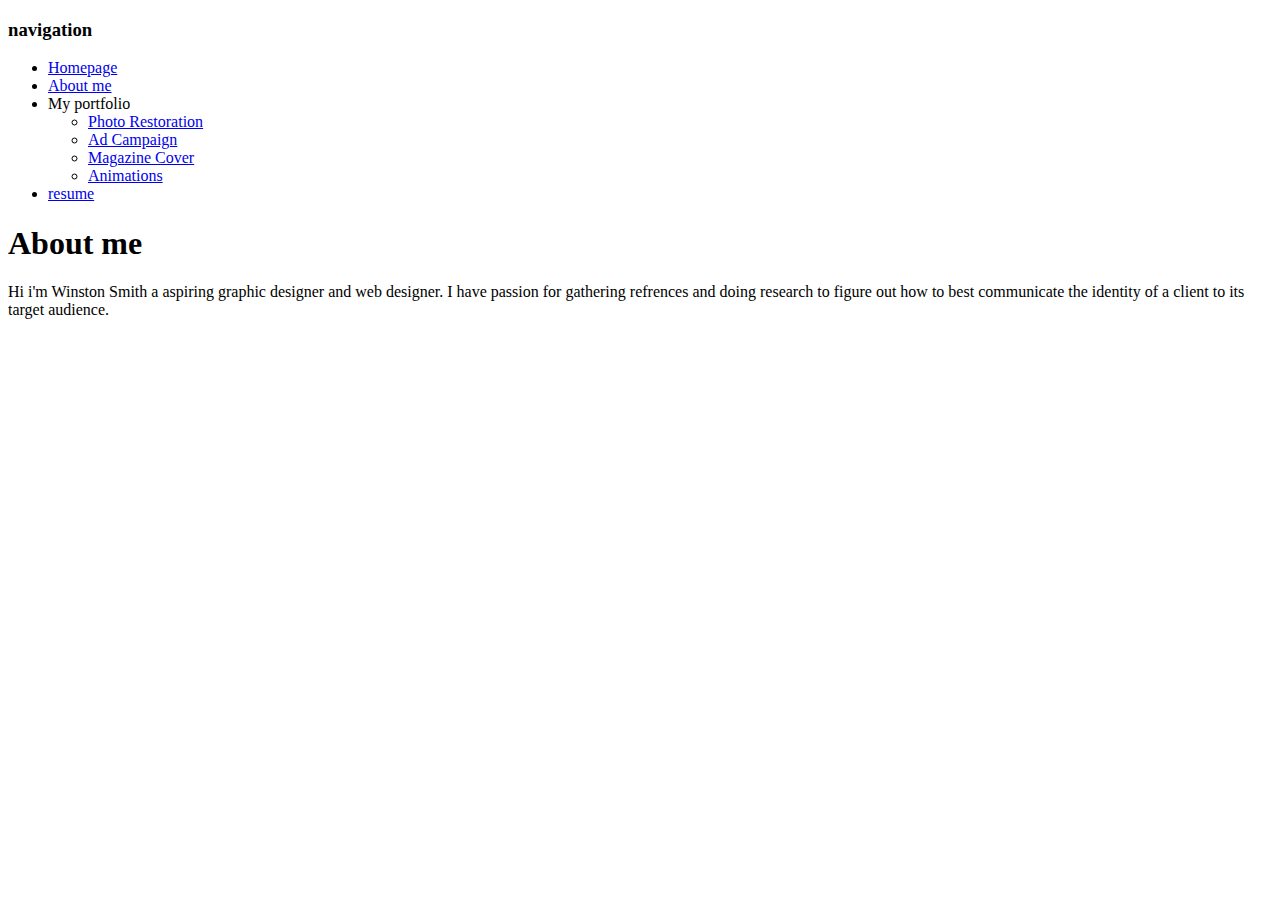
<file: aboutMe.html>
<!DOCTYPE html>
<html lang="en">
<head>
  <meta charset="UTF-8">
  <meta name="viewport" content="width=device-width, initial-scale=1">
  <title>Winston Smith About Me</title>
</head>
<body>
  <!-- this is what will turn into the navigation bar -->
   <h3>navigation</h3>
  <nav>
    <ul>
        <li class="">
          <a class="" href="index.html">Homepage</a>
        </li>
        <li class="">
          <a class="" href="aboutMe.html">About me</a>
        </li>
        <li> My portfolio
          <ul>
          <li class="">
            <a class="" href="showcase/photoRestoration.html">Photo Restoration</a>
          </li>
          <li class="">
            <a class="" href="showcase/adCampaign.html">Ad Campaign</a>
          </li>
          <li class="">
            <a class="" href="showcase/magazine.html">Magazine Cover</a>
          </li>
          <li class="">
            <a class="" href="showcase/animations.html">Animations</a>
          </li>
          </ul>
        </li>
        <li class="">
          <a class="" href="resume.html">resume</a>
        </li>
    </ul>
  </nav>
  <h1>About me</h1>
  <p>Hi i'm Winston Smith a aspiring graphic designer and web designer. I have passion for gathering refrences and 
    doing research to figure out how to best communicate the identity of a client to its target audience.</p>  
</body>
<footer></footer>
</html>
</file>
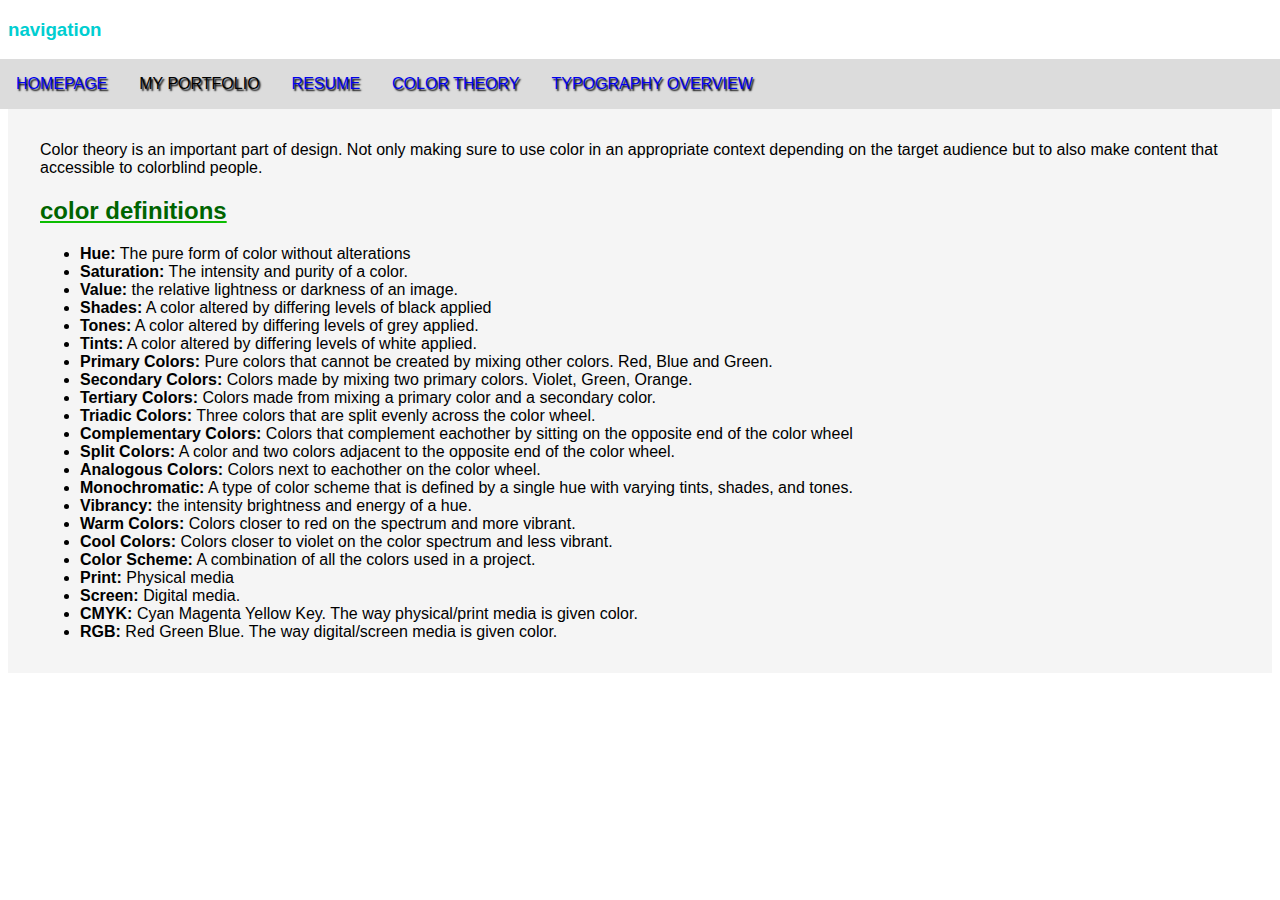
<file: ColorTheoryOverview.html>
<!DOCTYPE html>
<html lang="en">
<head>
  <meta charset="UTF-8">
  <meta name="viewport" content="width=device-width, initial-scale=1">
  <link href="sitewide.css" rel="stylesheet">
  <title>Typography</title>
</head>
<body>
    <!-- this is what will turn into the navigation bar -->
   <h3>navigation</h3>
<nav>
    <ul>
        <li class="">
          <a class="" href="index.html">Homepage</a>
        </li>
        <li class="contains"> My portfolio
          <ul>
          <li class="">
            <a class="" href="showcase/photoRestoration.html">Photo Restoration</a>
          </li>
          <li class="">
            <a class="" href="showcase/adCampaign.html">Ad Campaign</a>
          </li>
          <li class="">
            <a class="" href="showcase/magazine.html">Magazine Cover</a>
          </li>
          <li class="">
            <a class="" href="showcase/animations.html">Animations</a>
          </li>
          </ul>
        </li>
        <li class="">
          <a class="" href="resume.html">resume</a>
        </li>
        <li class="contains"> <a class="" href="ColorTheoryOverview.html">Color Theory</a>
          <ul>
          <li>
            <a class="" href="SubColor/ColorThemes.html">Color Themes</a>
          </li>
          <li>
            <a class="" href="SubColor/ColorTheoryArticle.html">Color Theory Article</a>
          </li>
          </ul>
        </li>
        <li class="contains"> <a class="" href="TypographyOverview.html">Typography Overview</a>
        <ul>
          <li class="">
            <a class="" href="SubTypography/FontTypes.html">Font Types</a>
          </li>
          <li class="">
            <a class="" href="SubTypography/TypographyArticle.html">Typography Article</a>
          </li>
        </ul>
        </li>
    </ul>
  </nav>
<section>
    <p>Color theory is an important part of design. Not only making sure to use color in an appropriate context depending on the target audience but to also make content that accessible to colorblind people.
    </p>
    <h2>color definitions</h2>
    <ul>
        <li class=""><strong>Hue:</strong> The pure form of color without alterations</li>
        <li class=""><strong>Saturation:</strong> The intensity and purity of a color.</li>
        <li class=""><strong>Value:</strong> the relative lightness or darkness of an image.</li>
        <li class=""><strong>Shades:</strong> A color altered by differing levels of black applied</li>
        <li class=""><strong>Tones:</strong> A color altered by differing levels of grey applied.</li>
        <li class=""><strong>Tints:</strong> A color altered by differing levels of white applied.</li>
        <li class=""><strong>Primary Colors:</strong> Pure colors that cannot be created by mixing other colors. Red, Blue and Green.</li>
        <li class=""><strong>Secondary Colors:</strong> Colors made by mixing two primary colors. Violet, Green, Orange.</li>
        <li class=""><strong>Tertiary Colors:</strong> Colors made from mixing a primary color and a secondary color.</li>
        <li class=""><strong>Triadic Colors:</strong> Three colors that are split evenly across the color wheel. </li>
        <li class=""><strong>Complementary Colors:</strong> Colors that complement eachother by sitting on the opposite end of the color wheel</li>
        <li class=""><strong>Split Colors:</strong> A color and two colors adjacent to the opposite end of the color wheel.</li>
        <li class=""><strong>Analogous Colors:</strong> Colors next to eachother on the color wheel.</li>
        <li class=""><strong>Monochromatic:</strong> A type of color scheme that is defined by a single hue with varying tints, shades, and tones.</li>
        <li class=""><strong>Vibrancy:</strong> the intensity brightness and energy of a hue.</li>
        <li class=""><strong>Warm Colors:</strong> Colors closer to red on the spectrum and more vibrant.</li>
        <li class=""><strong>Cool Colors:</strong> Colors closer to violet on the color spectrum and less vibrant.</li>
        <li class=""><strong>Color Scheme:</strong> A combination of all the colors used in a project.</li>
        <li class=""><strong>Print:</strong> Physical media</li>
        <li class=""><strong>Screen:</strong> Digital media.</li>
        <li class=""><strong>CMYK:</strong> Cyan Magenta Yellow Key. The way physical/print media is given color.</li>
        <li class=""><strong>RGB:</strong> Red Green Blue. The way digital/screen media is given color.</li>
    </ul>
</section>
</body>
<footer></footer>
</html>
</file>
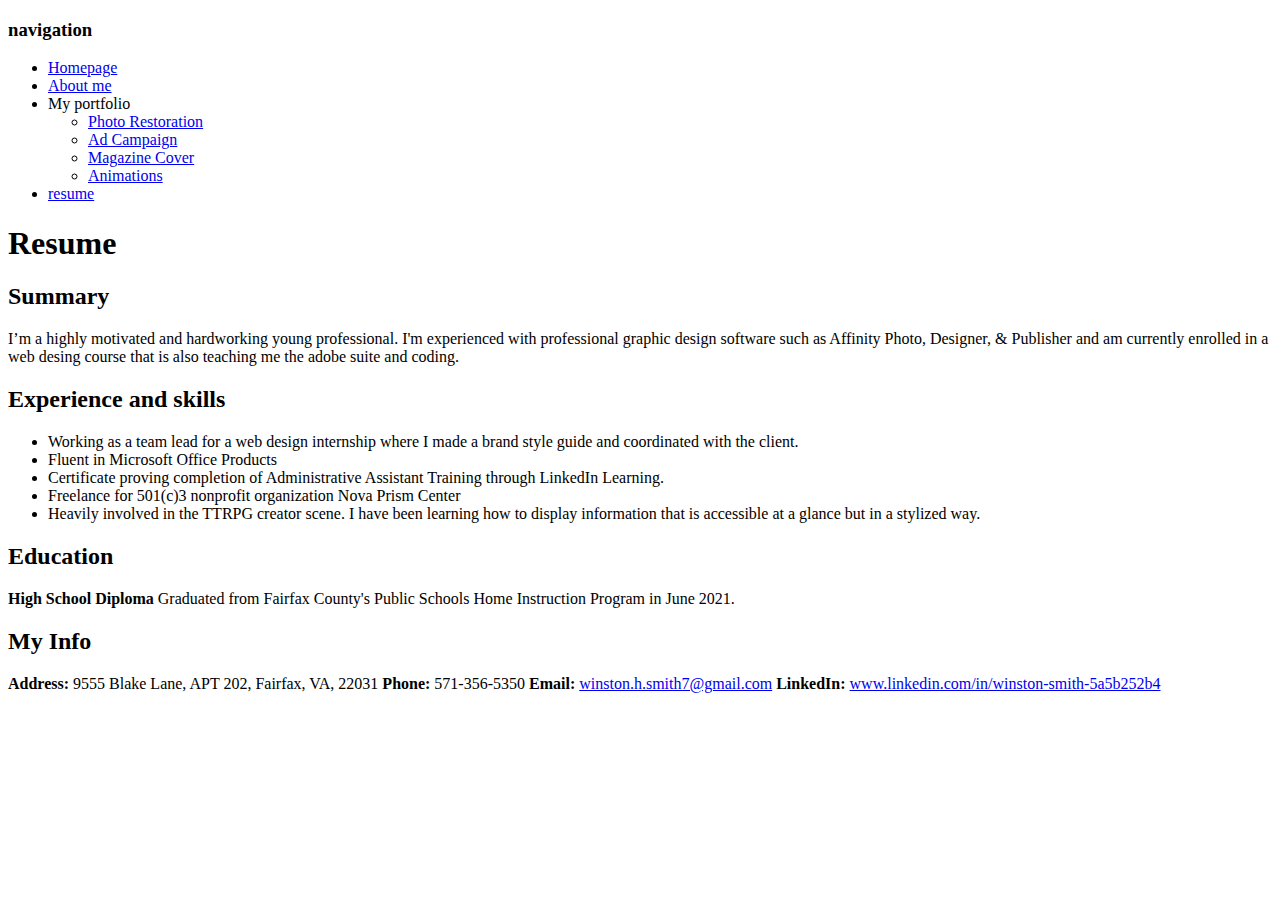
<file: resume.html>
<!DOCTYPE html>
<html lang="en">
<head>
  <meta charset="UTF-8">
  <meta name="viewport" content="width=device-width, initial-scale=1">
  <title>Winston Smith Graphic Design</title>
</head>
<body>
<!-- this is what will turn into the navigation bar -->
<h3>navigation</h3>
  <nav>
    <ul>
        <li class="">
          <a class="" href="index.html">Homepage</a>
        </li>
        <li class="">
          <a class="" href="aboutMe.html">About me</a>
        </li>
        <li> My portfolio
          <ul>
          <li class="">
            <a class="" href="showcase/photoRestoration.html">Photo Restoration</a>
          </li>
          <li class="">
            <a class="" href="showcase/adCampaign.html">Ad Campaign</a>
          </li>
          <li class="">
            <a class="" href="showcase/magazine.html">Magazine Cover</a>
          </li>
          <li class="">
            <a class="" href="showcase/animations.html">Animations</a>
          </li>
          </ul>
        </li>
        <li class="">
          <a class="" href="resume.html">resume</a>
        </li>
    </ul>
  </nav>
<h1>Resume</h1>
<h2>Summary</h2>
<p>I’m a highly motivated and hardworking young professional. I'm
experienced with professional graphic design software such as Affinity
Photo, Designer, & Publisher and am currently enrolled in a web desing
course that is also teaching me the adobe suite and coding.</p>
<h2>Experience and skills</h2>
<ul class="">
    <li class="">Working as a team lead for a web design internship where I made a brand style guide and coordinated with the client.</li>
    <li class="">Fluent in Microsoft Office Products</li>
    <li class="">Certificate proving completion of Administrative Assistant Training through LinkedIn Learning.</li>
    <li class="">Freelance for 501(c)3 nonprofit organization Nova Prism Center</li>
    <li class="">Heavily involved in the TTRPG creator scene. I have been learning how to display information that is accessible at a glance but in a stylized way.</li>
</ul>
<h2>Education</h2>
<p><strong>High School Diploma</strong>
Graduated from Fairfax
County's Public Schools Home
Instruction Program in June
2021.</p>
<h2>My Info</h2>
<p><strong>Address:</strong> 9555 Blake Lane, APT 202, Fairfax, VA, 22031
<strong>Phone:</strong> 571-356-5350
<strong>Email:</strong> <a href="mailto:winston.h.smith7@gmail.com">winston.h.smith7@gmail.com</a>
<strong>LinkedIn:</strong> <a href="www.linkedin.com/in/winston-smith-5a5b252b4" target="_blank">www.linkedin.com/in/winston-smith-5a5b252b4</a></p>
</body>
<footer></footer>
</html>
</file>
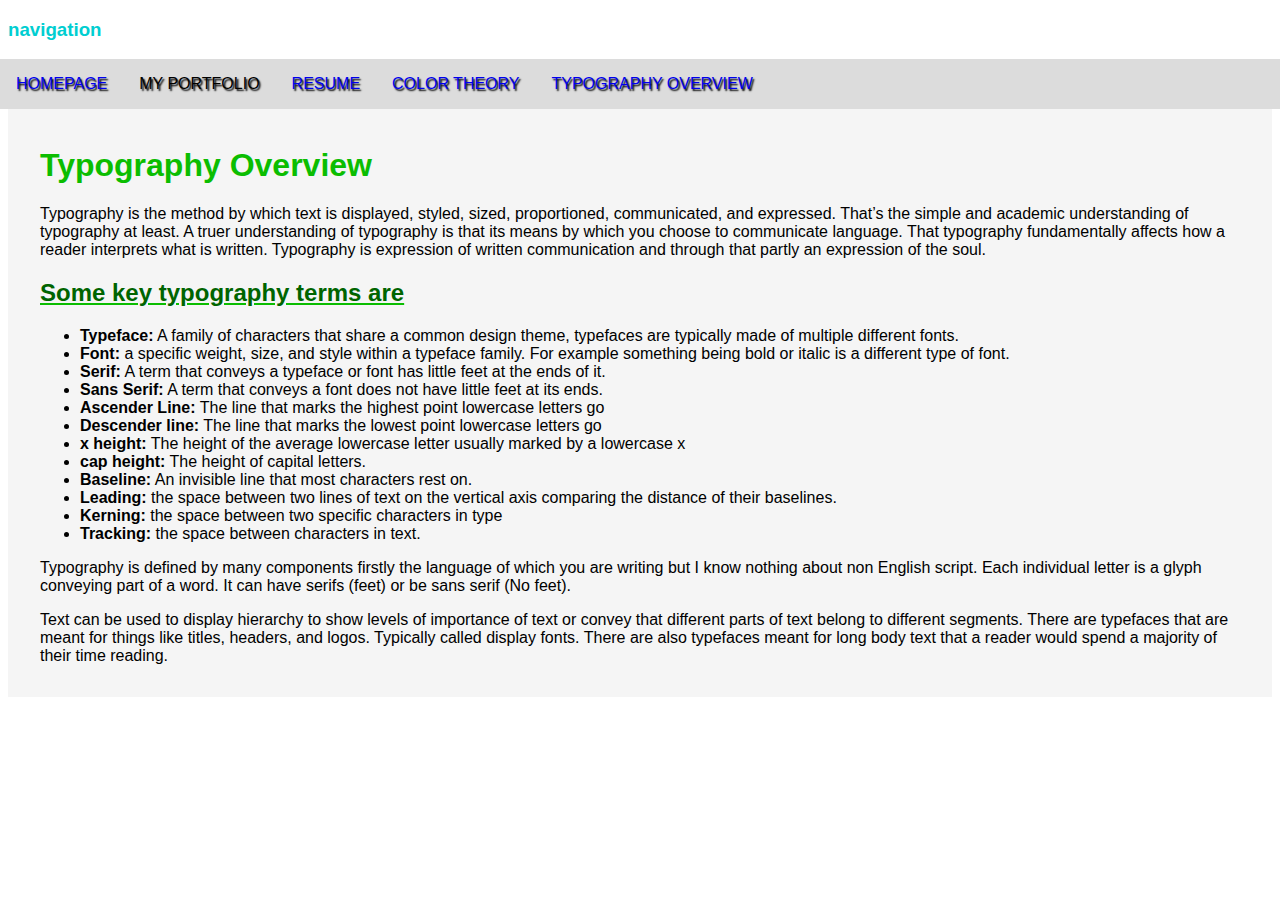
<file: TypographyOverview.html>
<!DOCTYPE html>
<html lang="en">
<head>
  <meta charset="UTF-8">
  <meta name="viewport" content="width=device-width, initial-scale=1">
  <link href="sitewide.css" rel="stylesheet">
  <title>Typography</title>
</head>
<body>
<h3>navigation</h3>
<nav>
    <ul>
        <li class="">
          <a class="" href="index.html">Homepage</a>
        </li>
        <li class="contains"> My portfolio
          <ul>
          <li class="">
            <a class="" href="showcase/photoRestoration.html">Photo Restoration</a>
          </li>
          <li class="">
            <a class="" href="showcase/adCampaign.html">Ad Campaign</a>
          </li>
          <li class="">
            <a class="" href="showcase/magazine.html">Magazine Cover</a>
          </li>
          <li class="">
            <a class="" href="showcase/animations.html">Animations</a>
          </li>
          </ul>
        </li>
        <li class="">
          <a class="" href="resume.html">resume</a>
        </li>
        <li class="contains"> <a class="" href="ColorTheoryOverview.html">Color Theory</a>
          <ul>
          <li>
            <a class="" href="SubColor/ColorThemes.html">Color Themes</a>
          </li>
          <li>
            <a class="" href="SubColor/ColorTheoryArticle.html">Color Theory Article</a>
          </li>
          </ul>
        </li>
        <li class="contains"> <a class="" href="TypographyOverview.html">Typography Overview</a>
        <ul>
          <li class="">
            <a class="" href="SubTypography/FontTypes.html">Font Types</a>
          </li>
          <li class="">
            <a class="" href="SubTypography/TypographyArticle.html">Typography Article</a>
          </li>
        </ul>
        </li>
    </ul>
  </nav>
<section class="">
<h1>Typography Overview</h1>
<p>Typography is the method by which text is displayed, styled, sized, proportioned, communicated, and expressed. That’s the simple and academic understanding of typography at least. A truer understanding of typography is that its means by which you choose to communicate language. That typography fundamentally affects how a reader interprets what is written. Typography is expression of written communication and through that partly an expression of the soul.
</p>
<h2>Some key typography terms are</h2>
<ul>
    <li class=""><strong>Typeface:</strong> A family of characters that share a common design theme, typefaces are typically made of multiple different fonts.</li>
    <li class=""><strong>Font:</strong> a specific weight, size, and style within a typeface family. For example something being bold or italic is a different type of font.</li>
    <li class=""><strong>Serif:</strong> A term that conveys a typeface or font has little feet at the ends of it. </li>
    <li class=""><strong>Sans Serif:</strong> A term that conveys a font does not have little feet at its ends.</li>
    <li class=""><strong>Ascender Line:</strong> The line that marks the highest point lowercase letters go</li>
    <li class=""><strong>Descender line:</strong> The line that marks the lowest point lowercase letters go</li>
    <li class=""><strong>x height:</strong> The height of the average lowercase letter usually marked by a lowercase x</li>
    <li class=""><strong>cap height:</strong> The height of capital letters.</li>
    <li class=""><strong>Baseline:</strong> An invisible line that most characters rest on.</li>
    <li class=""><strong>Leading:</strong> the space between two lines of text on the vertical axis comparing the distance of their baselines.</li>
    <li class=""><strong>Kerning:</strong> the space between two specific characters in type</li>
    <li class=""><strong>Tracking:</strong> the space between characters in text.</li>
</ul>
<p>Typography is defined by many components firstly the language of which you are writing but I know nothing about non English script.  Each individual letter is a glyph conveying part of a word. It can have serifs (feet) or be sans serif (No feet).</p>
<p>Text can be used to display hierarchy to show levels of importance of text or convey that different parts of text belong to different segments. There are typefaces that are meant for things like titles, headers, and logos. Typically called display fonts. There are also typefaces meant for long body text that a reader would spend a  majority of their time reading.</p>
</section>
</body>
<footer></footer>
</file>
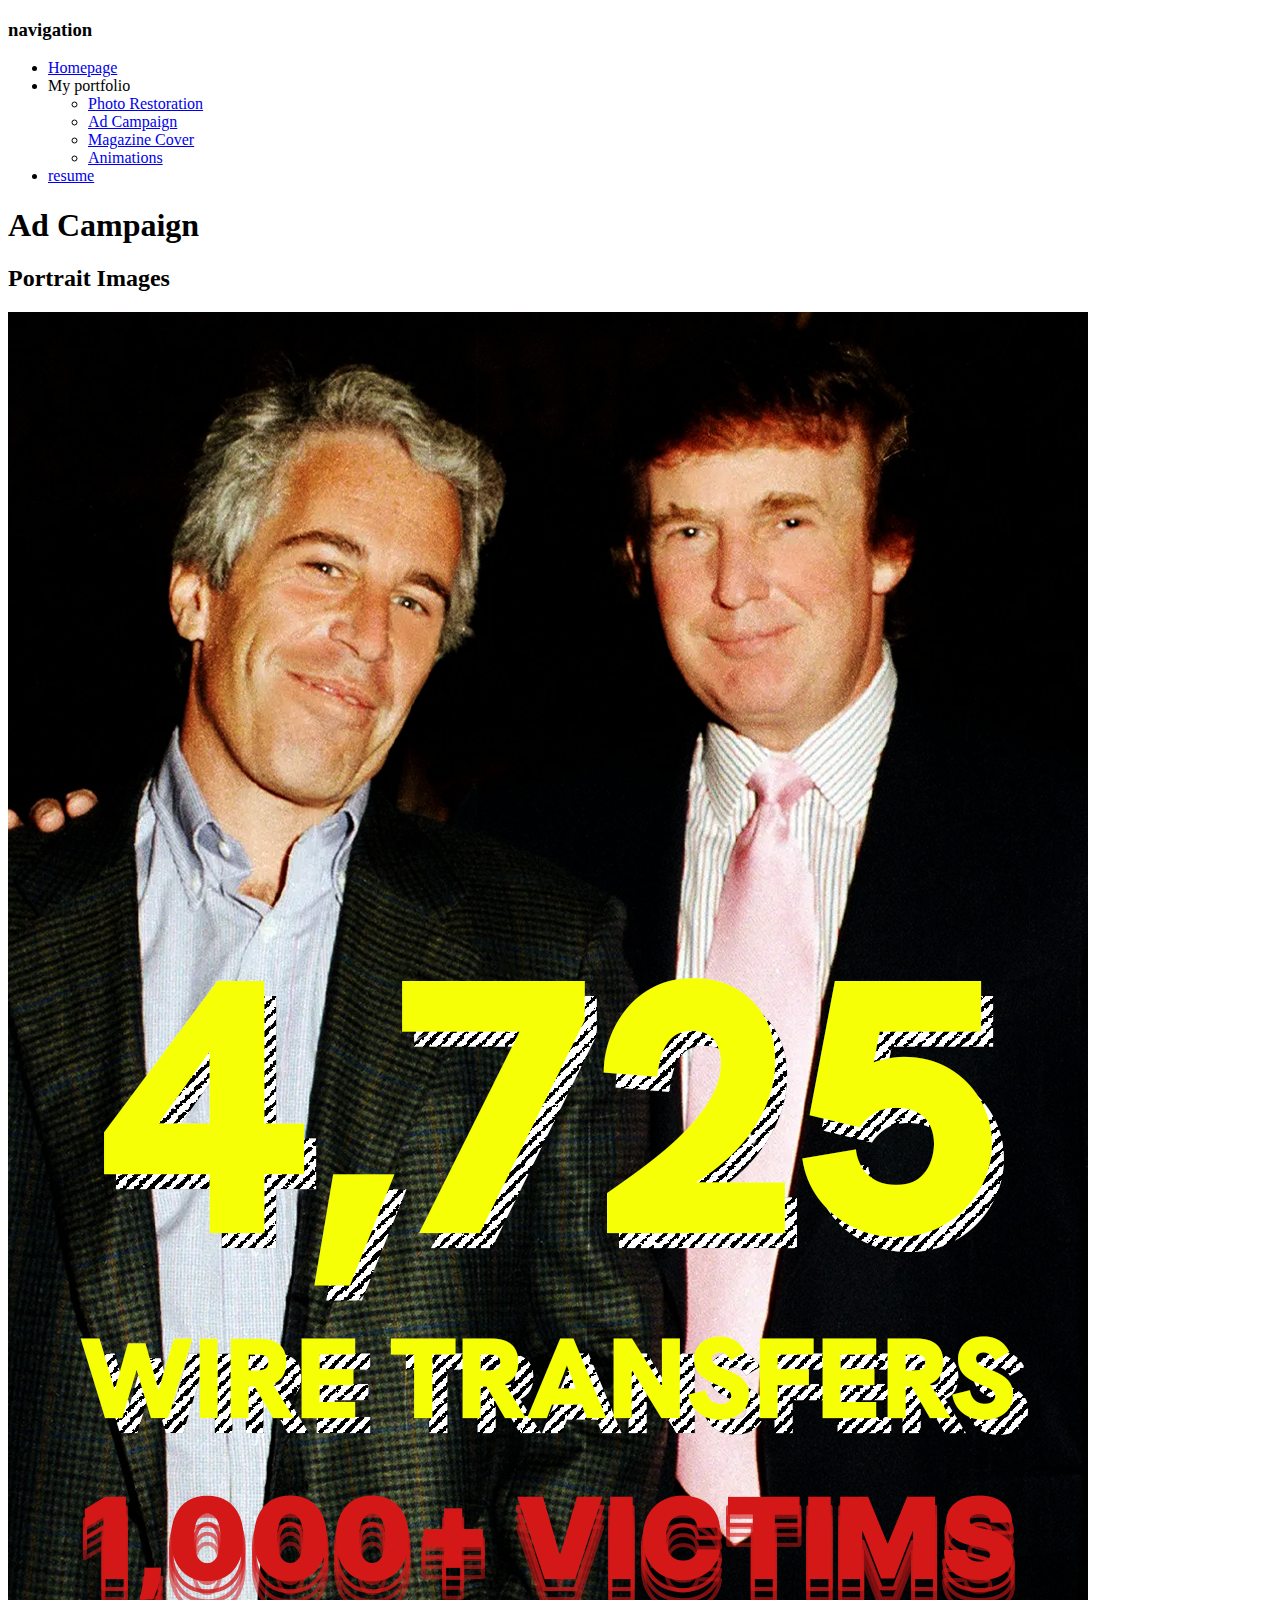
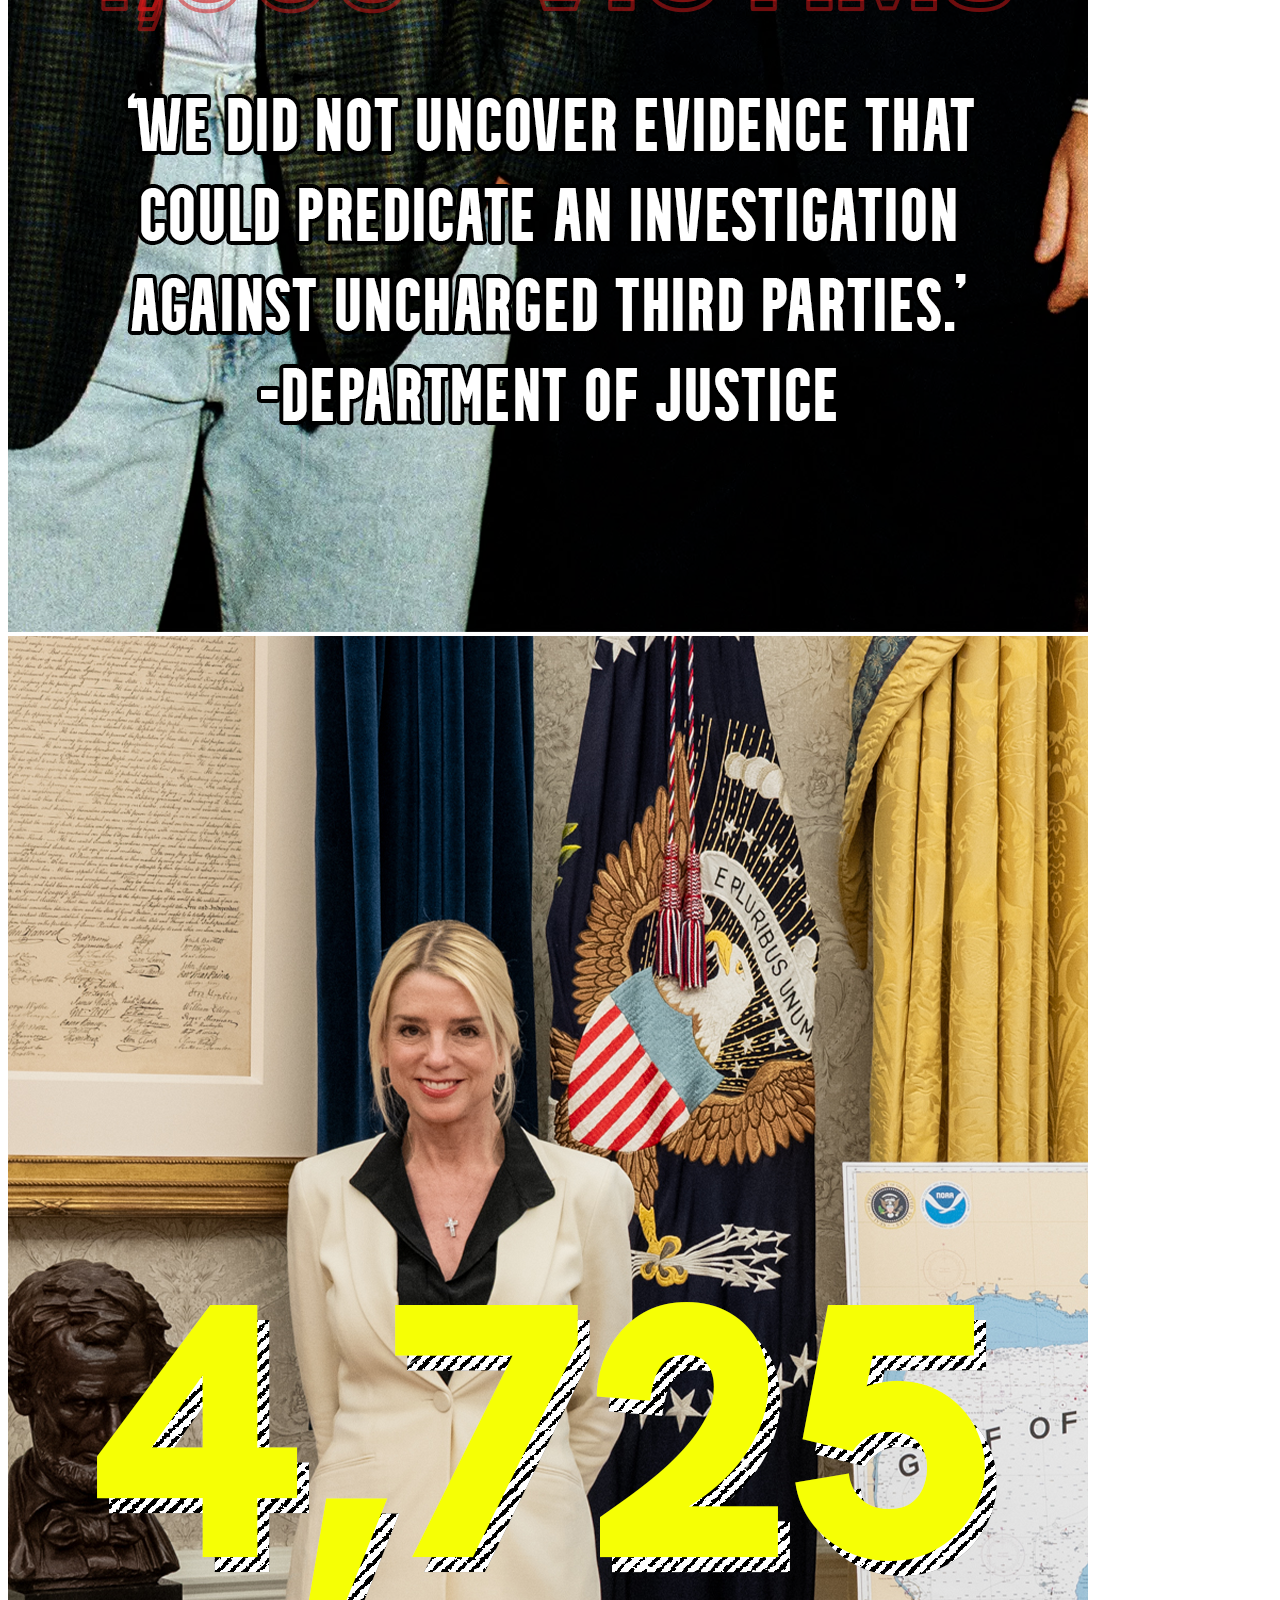
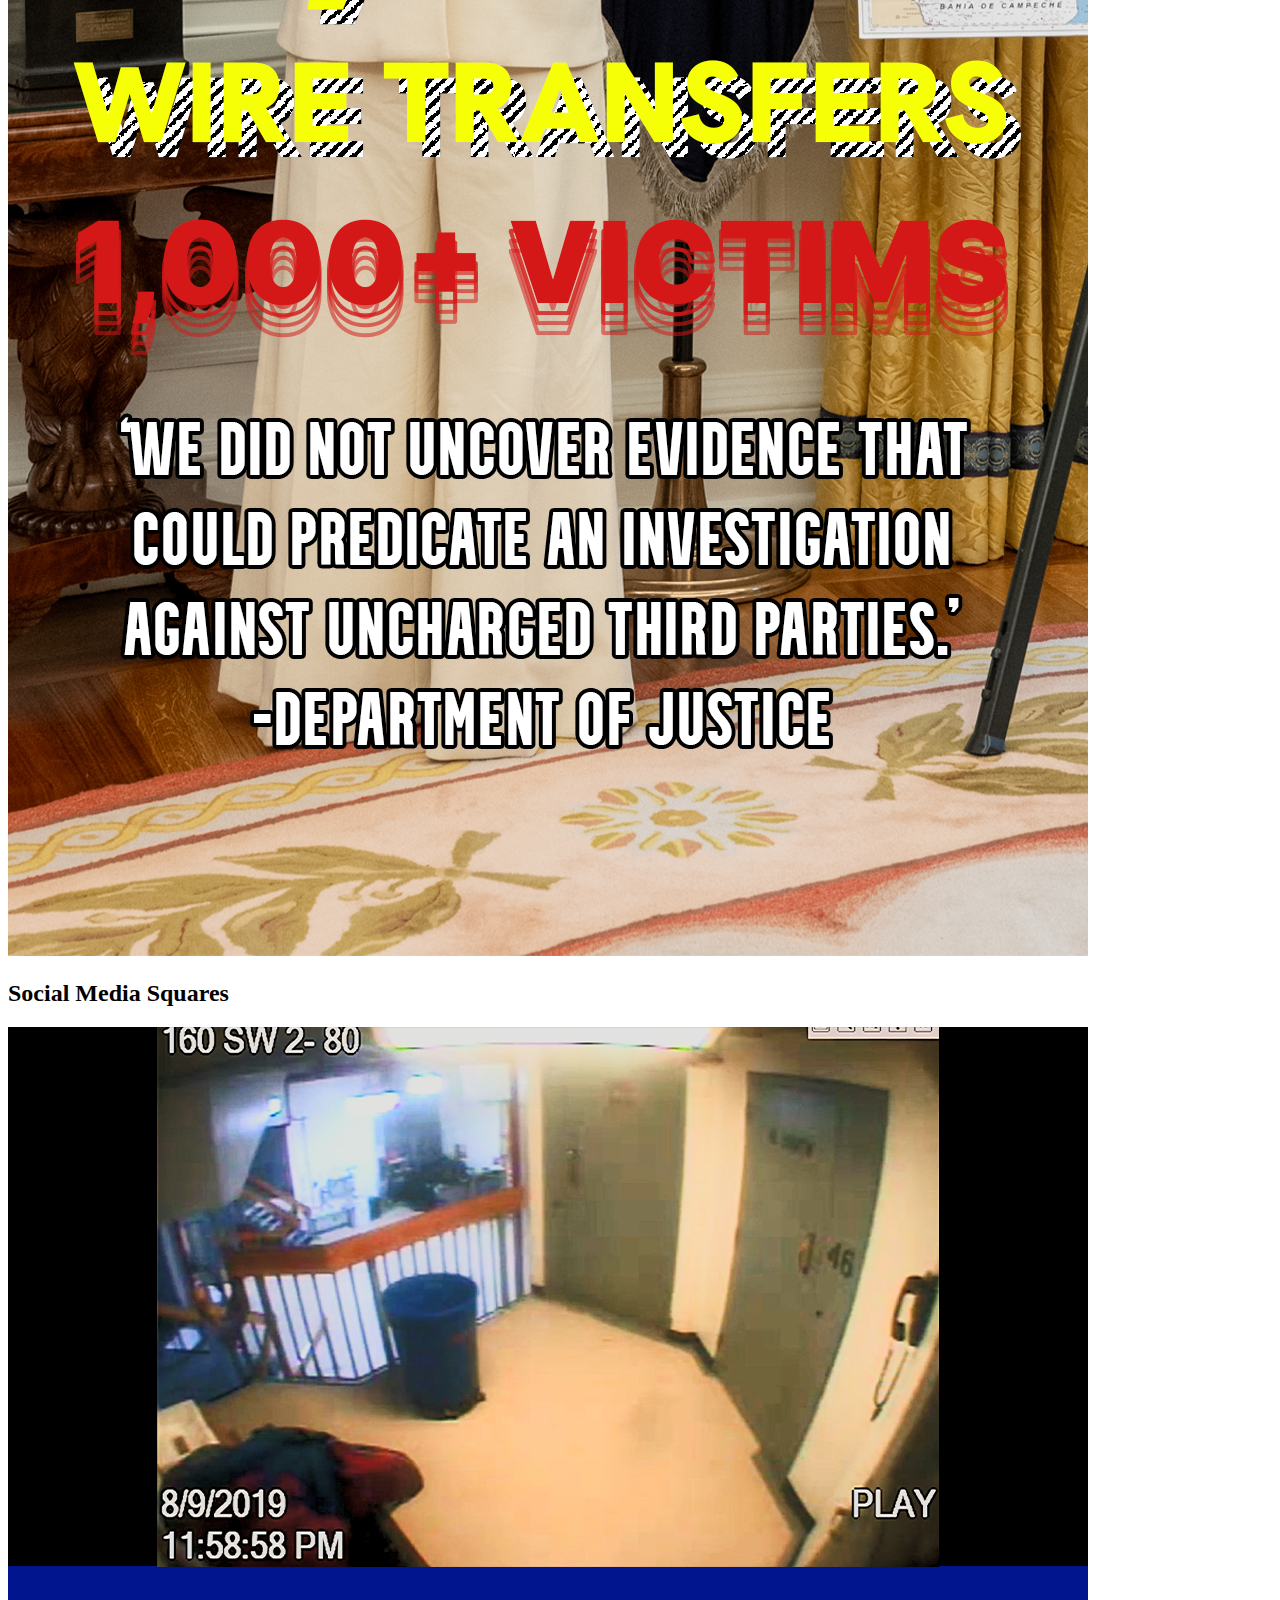
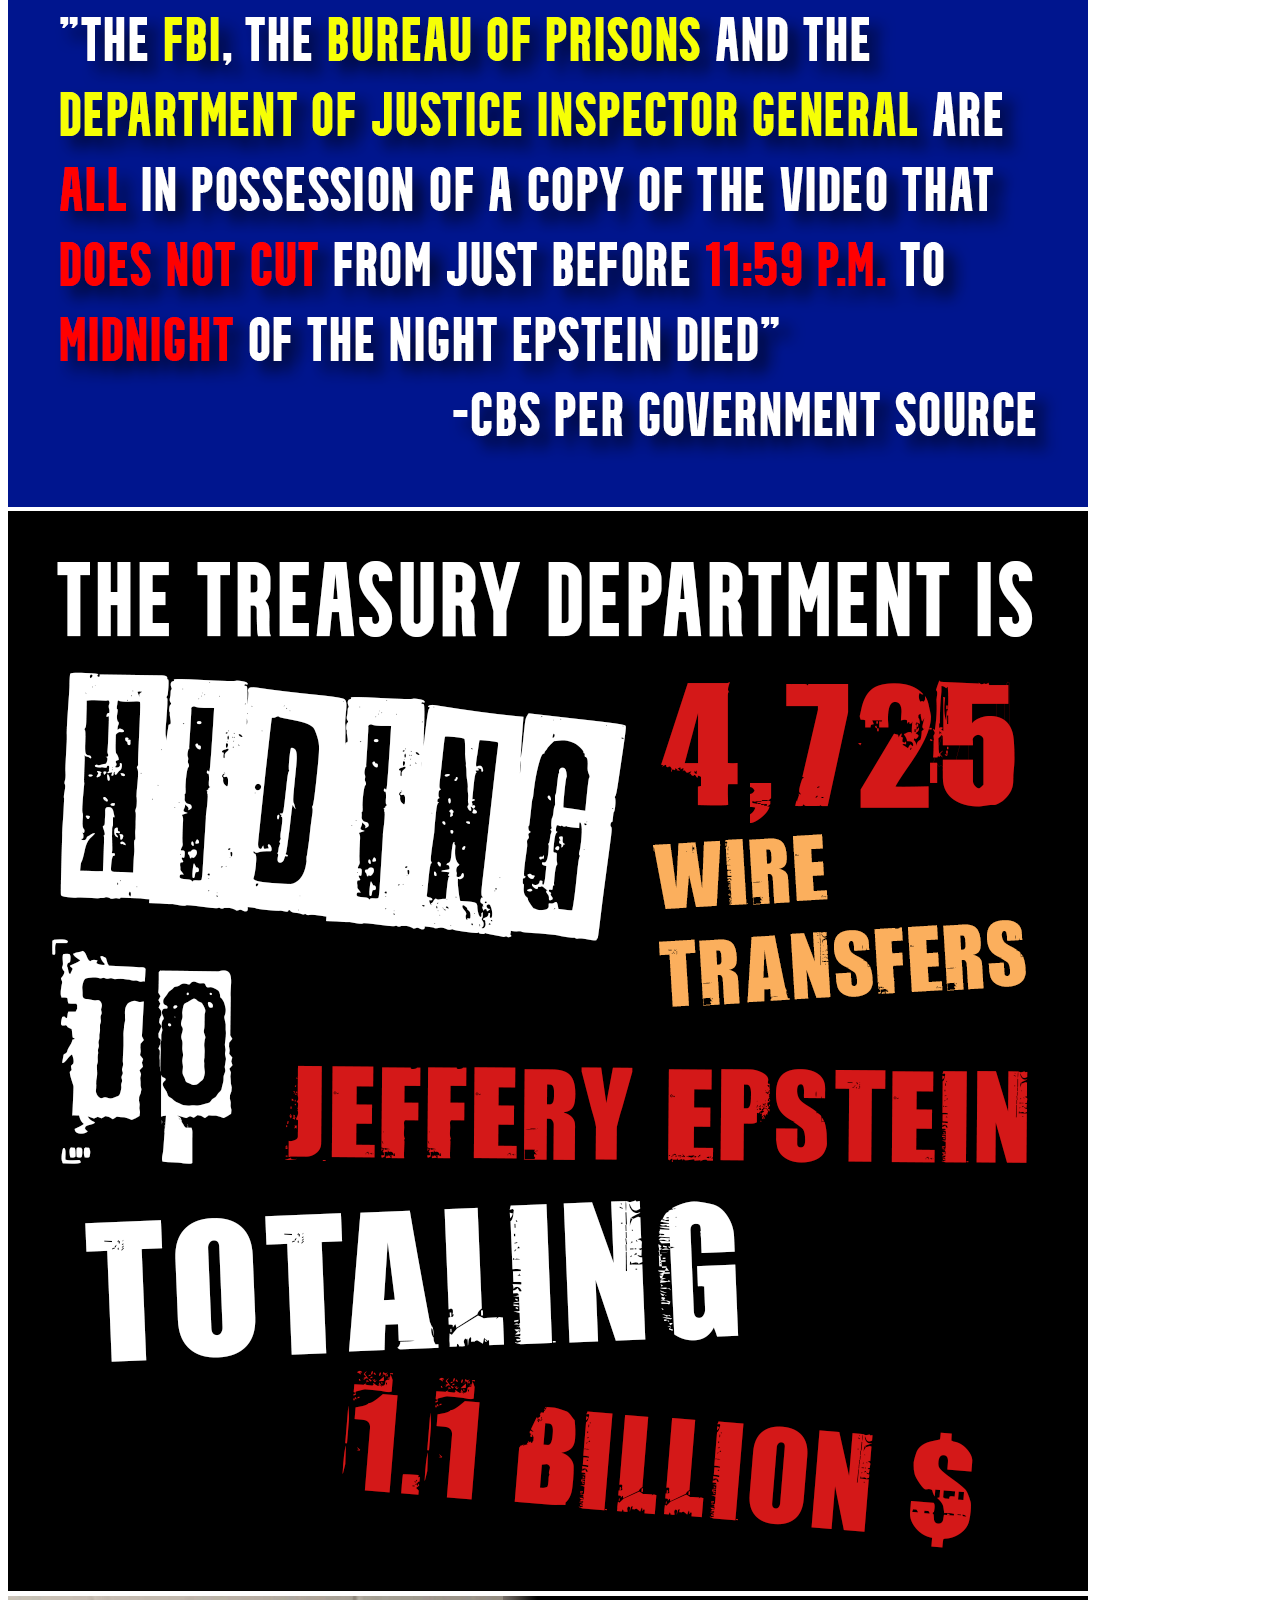
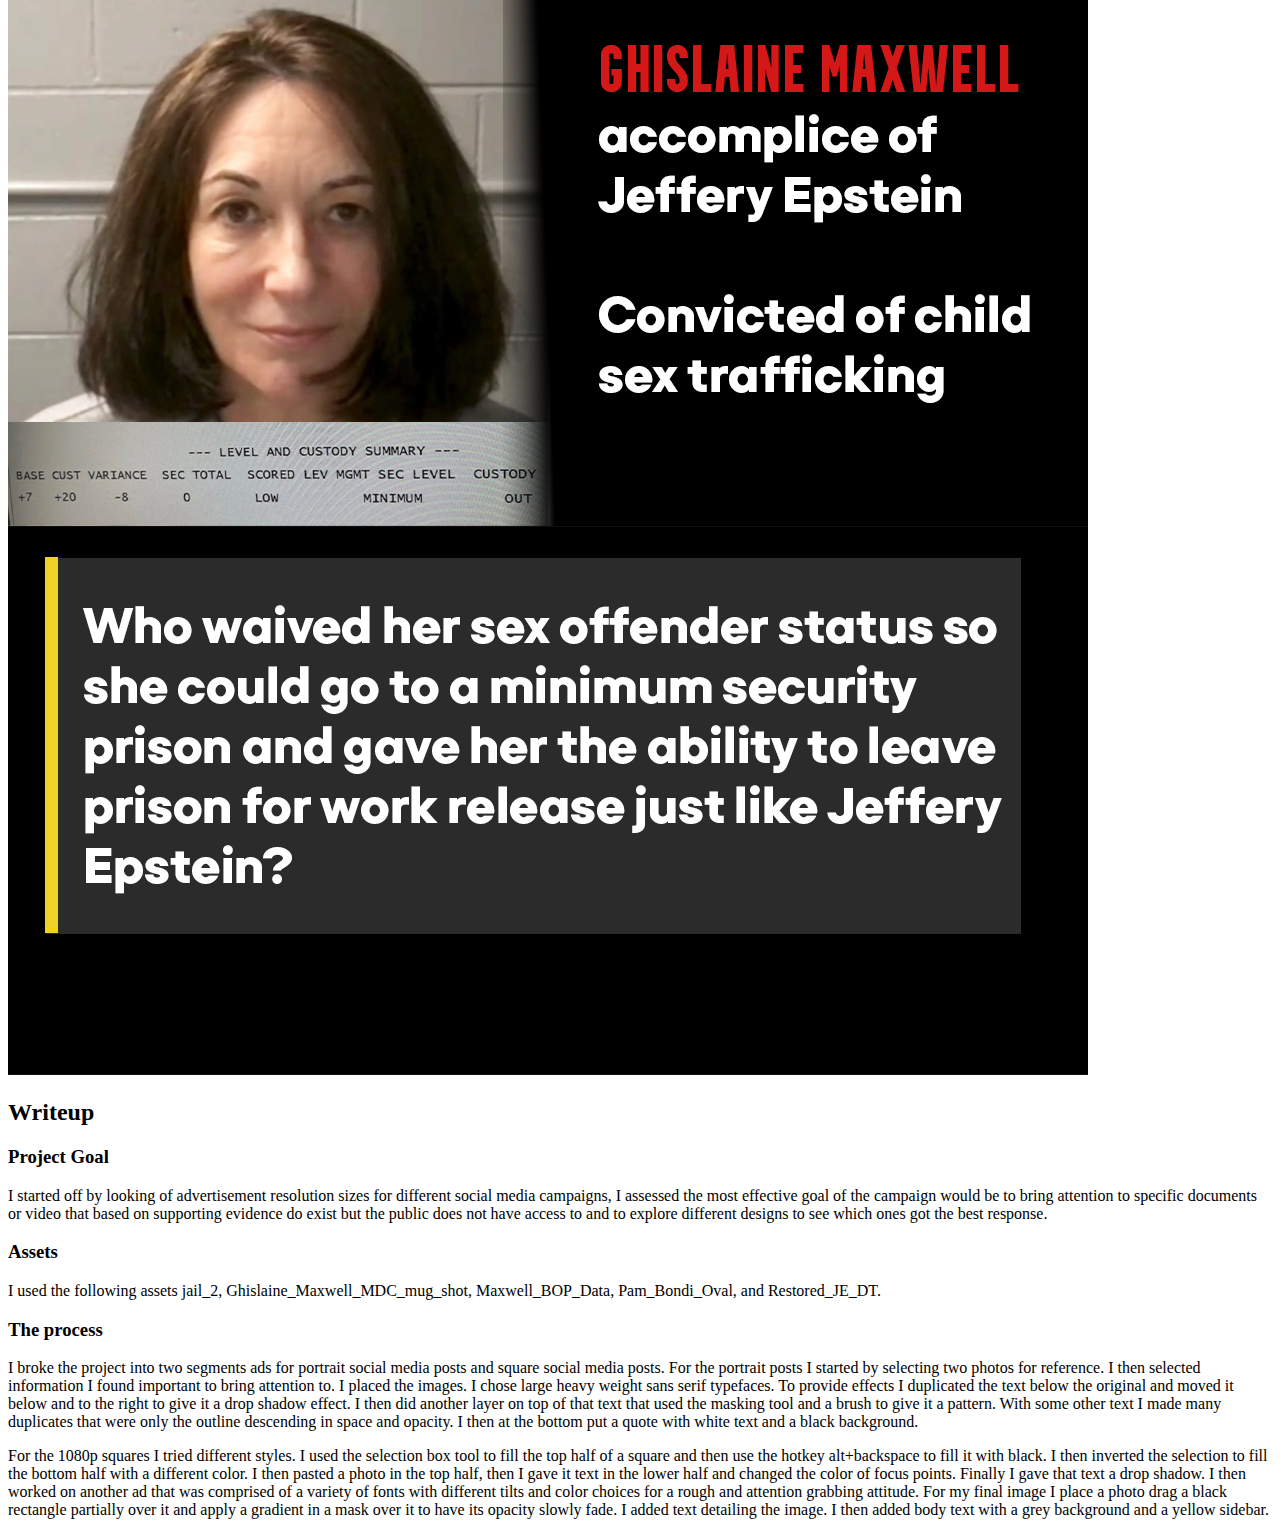
<file: showcase/adCampaign.html>
<!DOCTYPE html>
<html lang="en">
<head>
  <meta charset="UTF-8">
  <meta name="viewport" content="width=device-width, initial-scale=1">
  <title>Ad Campaign</title>
</head>
<body>
  <!-- this is what will turn into the navigation bar -->
   <h3>navigation</h3>
  <nav>
    <ul>
        <li class="">
          <a class="" href="../index.html">Homepage</a>
        </li>
        <li> My portfolio
          <ul>
          <li class="">
            <a class="" href="photoRestoration.html">Photo Restoration</a>
          </li>
          <li class="">
            <a class="" href="adCampaign.html">Ad Campaign</a>
          </li>
          <li class="">
            <a class="" href="magazine.html">Magazine Cover</a>
          </li>
          <li class="">
            <a class="" href="animations.html">Animations</a>
          </li>
          </ul>
        </li>
        <li class="">
          <a class="" href="../resume.html">resume</a>
        </li>
    </ul>
  </nav>
  <section class="">
    <h1>Ad Campaign</h1>
    <h2>Portrait Images</h2>
    <div>
      <img class="" src="../Images/Initial_Version.png" alt="image depicting Donald Trump and Jeffery Epstein talking about wire transfers">
      <img class="" src="../Images/Alternate.png" alt="image depicting Pam Bondi talking about wire transfers">
    </div>
    <h2>Social Media Squares</h2>
    <div>
      <img class="" src="../Images/Missing_Footage.png" alt="Image depicting the moment before footage from a prison camera is cut with a statement about the government having the missing footage">
      <img class="" src="../Images/Treasury.png" alt="Image with punk font talking about how the treasury has documents detailing suspicious wire transfers">
      <img class="" src="../Images/Prison_Transfer.png" alt="Image depicting Ghislaine Maxwell with her altered BOP data asking a question of who altered it and allowed her to be transferred to a nicer prison">
    </div>
    <h2>Writeup</h2>
    <h3>Project Goal</h3>
    <p>I started off by looking of advertisement resolution sizes for different social media campaigns, I assessed the most effective goal of the campaign would be to bring attention to specific documents or video that based on supporting evidence do exist but the public does not have access to and to explore different designs to see which ones got the best response.</p>
    <h3>Assets</h3>
    <p>I used the following assets jail_2, Ghislaine_Maxwell_MDC_mug_shot, Maxwell_BOP_Data, Pam_Bondi_Oval, and Restored_JE_DT.</p>
    <h3>The process</h3>
    <p>I broke the project into two segments ads for portrait social media posts and square social media posts.
For the portrait posts I started by selecting two photos for reference. I then selected information I found important to bring attention to. I placed the images. I chose large heavy weight sans serif typefaces. To provide effects I duplicated the text below the original and moved it below and to the right to give it a drop shadow effect. I then did another layer on top of that text that used the masking tool and a brush to give it a pattern. With some other text I made many duplicates that were only the outline descending in space and opacity. I then at the bottom put a quote with white text and a black background.</p>
    <p>For the 1080p squares I tried different styles. I used the selection box tool to fill the top half of a square and then use the hotkey alt+backspace to fill it with black. I then inverted the selection to fill the bottom half with a different color. I then pasted a photo in the top half, then I gave it text in the lower half and changed the color of focus points. Finally I gave that text a drop shadow.
I then worked on another ad that was comprised of a variety of fonts with different tilts and color choices for a rough and attention grabbing attitude.
For my final image I place a photo drag a black rectangle partially over it and apply a gradient in a mask over it to have its opacity slowly fade. I added text detailing the image. I then added body text with a grey background and a yellow sidebar.
    </p>
  </section>  
</body>
<footer></footer>
</html>
</file>
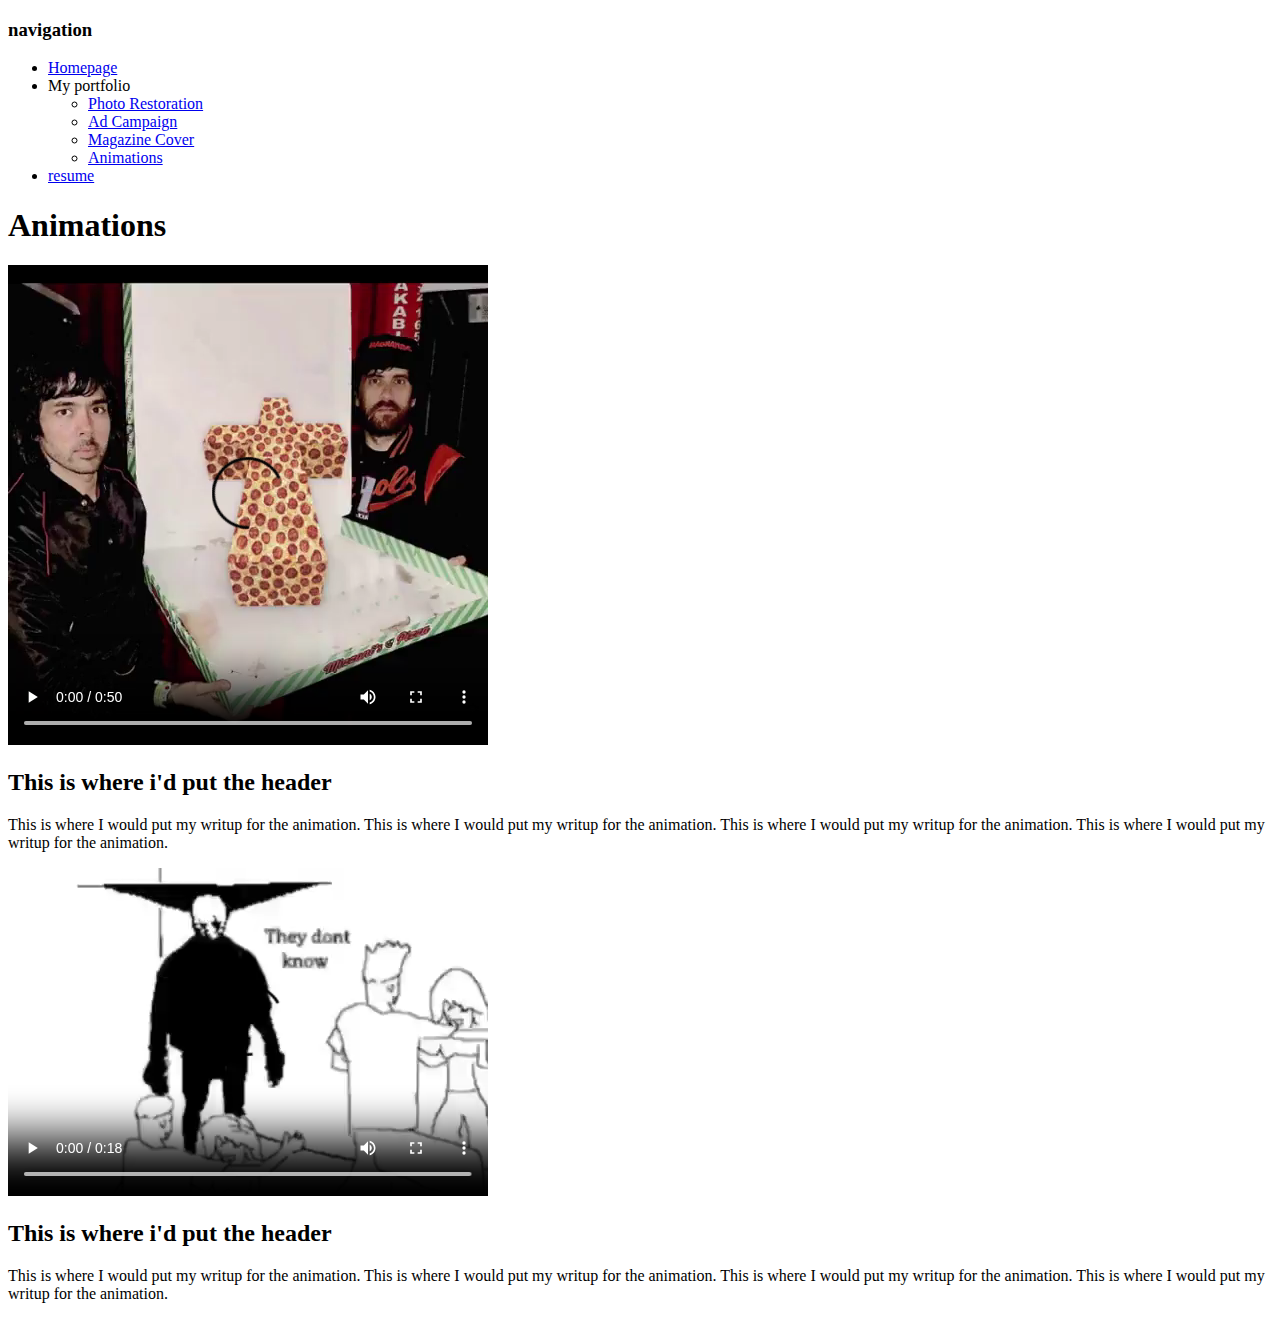
<file: showcase/animations.html>
<!DOCTYPE html>
<html lang="en">
<head>
  <meta charset="UTF-8">
  <meta name="viewport" content="width=device-width, initial-scale=1">
  <title>Animations</title>
</head>
<body>
  <!-- this is what will turn into the navigation bar -->
   <h3>navigation</h3>
  <nav>
    <ul>
        <li class="">
          <a class="" href="../index.html">Homepage</a>
        </li>
        <li> My portfolio
          <ul>
          <li class="">
            <a class="" href="photoRestoration.html">Photo Restoration</a>
          </li>
          <li class="">
            <a class="" href="adCampaign.html">Ad Campaign</a>
          </li>
          <li class="">
            <a class="" href="magazine.html">Magazine Cover</a>
          </li>
          <li class="">
            <a class="" href="animations.html">Animations</a>
          </li>
          </ul>
        </li>
        <li class="">
          <a class="" href="../resume.html">resume</a>
        </li>
    </ul>
  </nav>
<section class="">
      <h1>Animations</h1>
      <div>
        <video src="../Animations/Waters_of_Funicula.mp4" controls preload="auto" autoplay></video>
      </div>
      <h2>This is where i'd put the header</h2>
      <p>This is where I would put my writup for the animation. This is where I would put my writup for the animation. This is where I would put my writup for the animation. This is where I would put my writup for the animation.</p>
      <div>
        <video src="../Animations/They_dont_know.mp4" controls preload="auto"></video>
      </div>
      <h2>This is where i'd put the header</h2>
      <p>This is where I would put my writup for the animation. This is where I would put my writup for the animation. This is where I would put my writup for the animation. This is where I would put my writup for the animation.</p>  
</section>
</body>
<footer></footer>
</html>
</file>
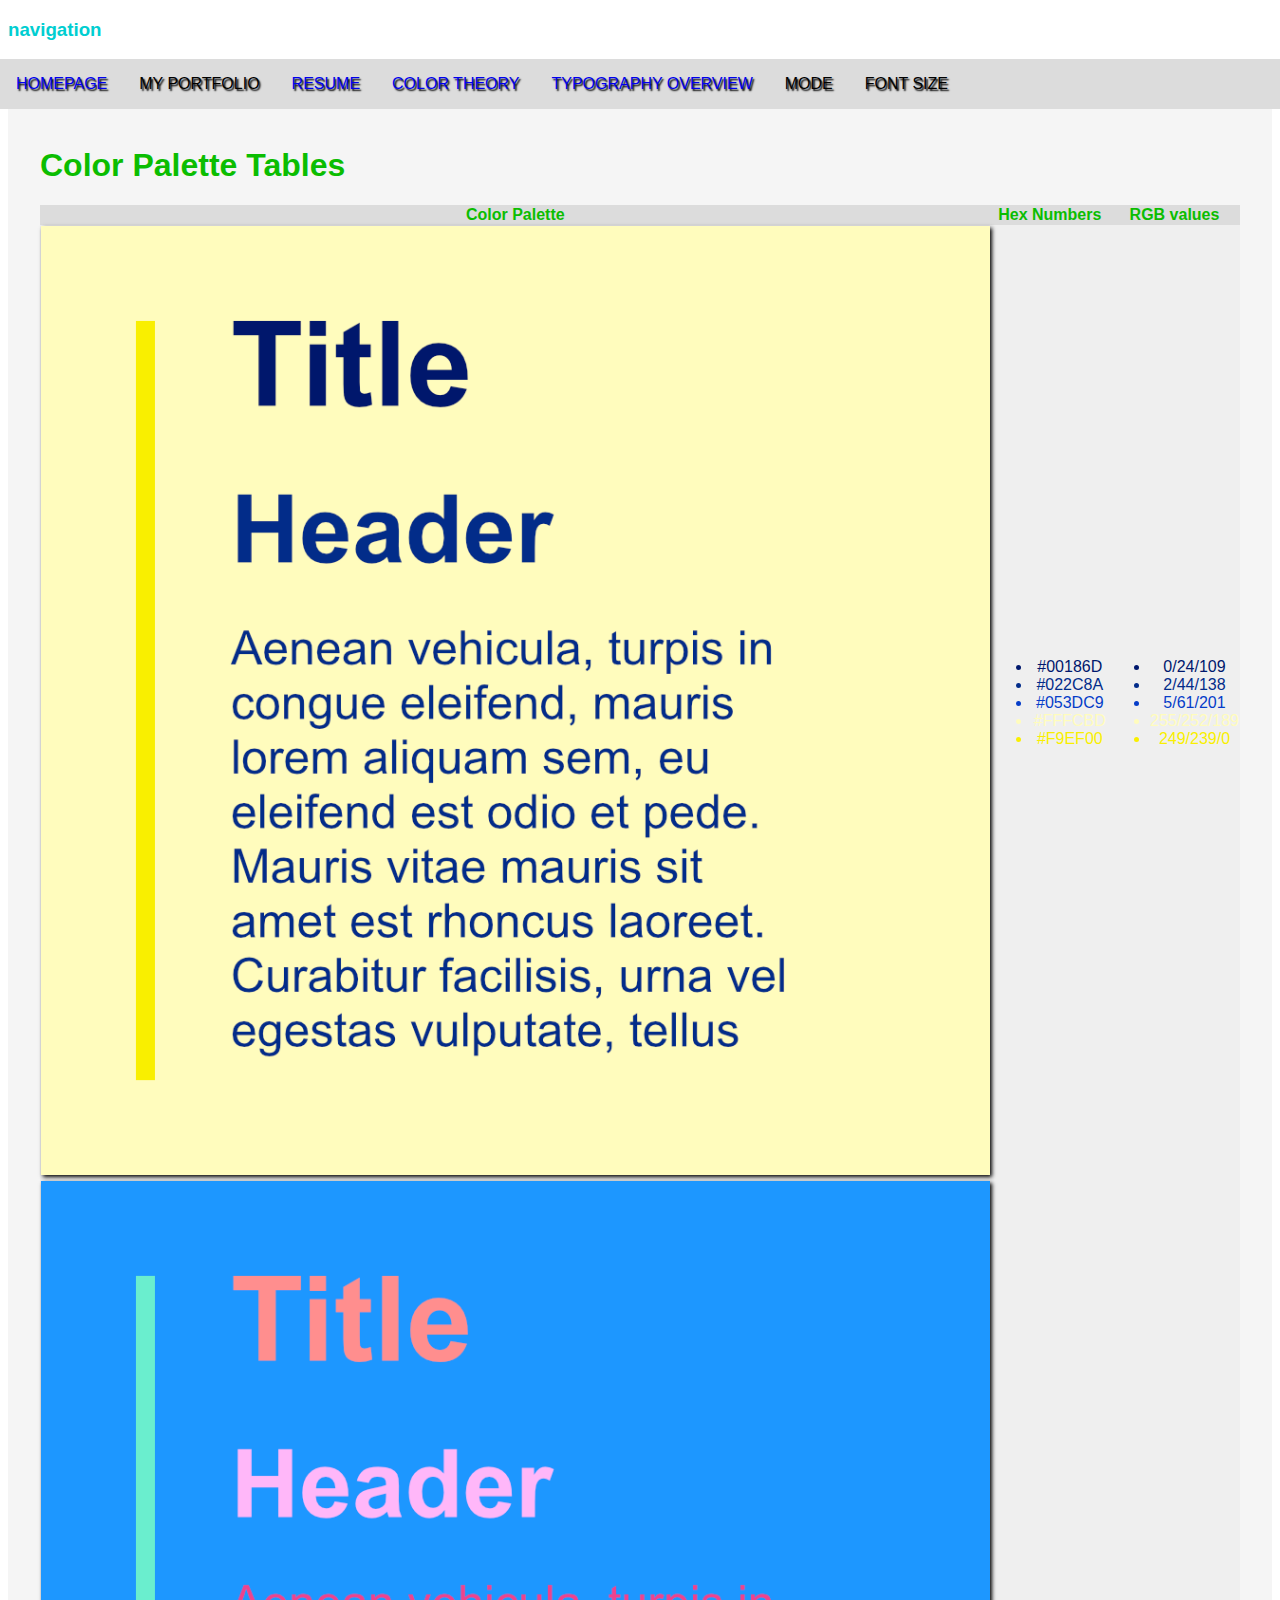
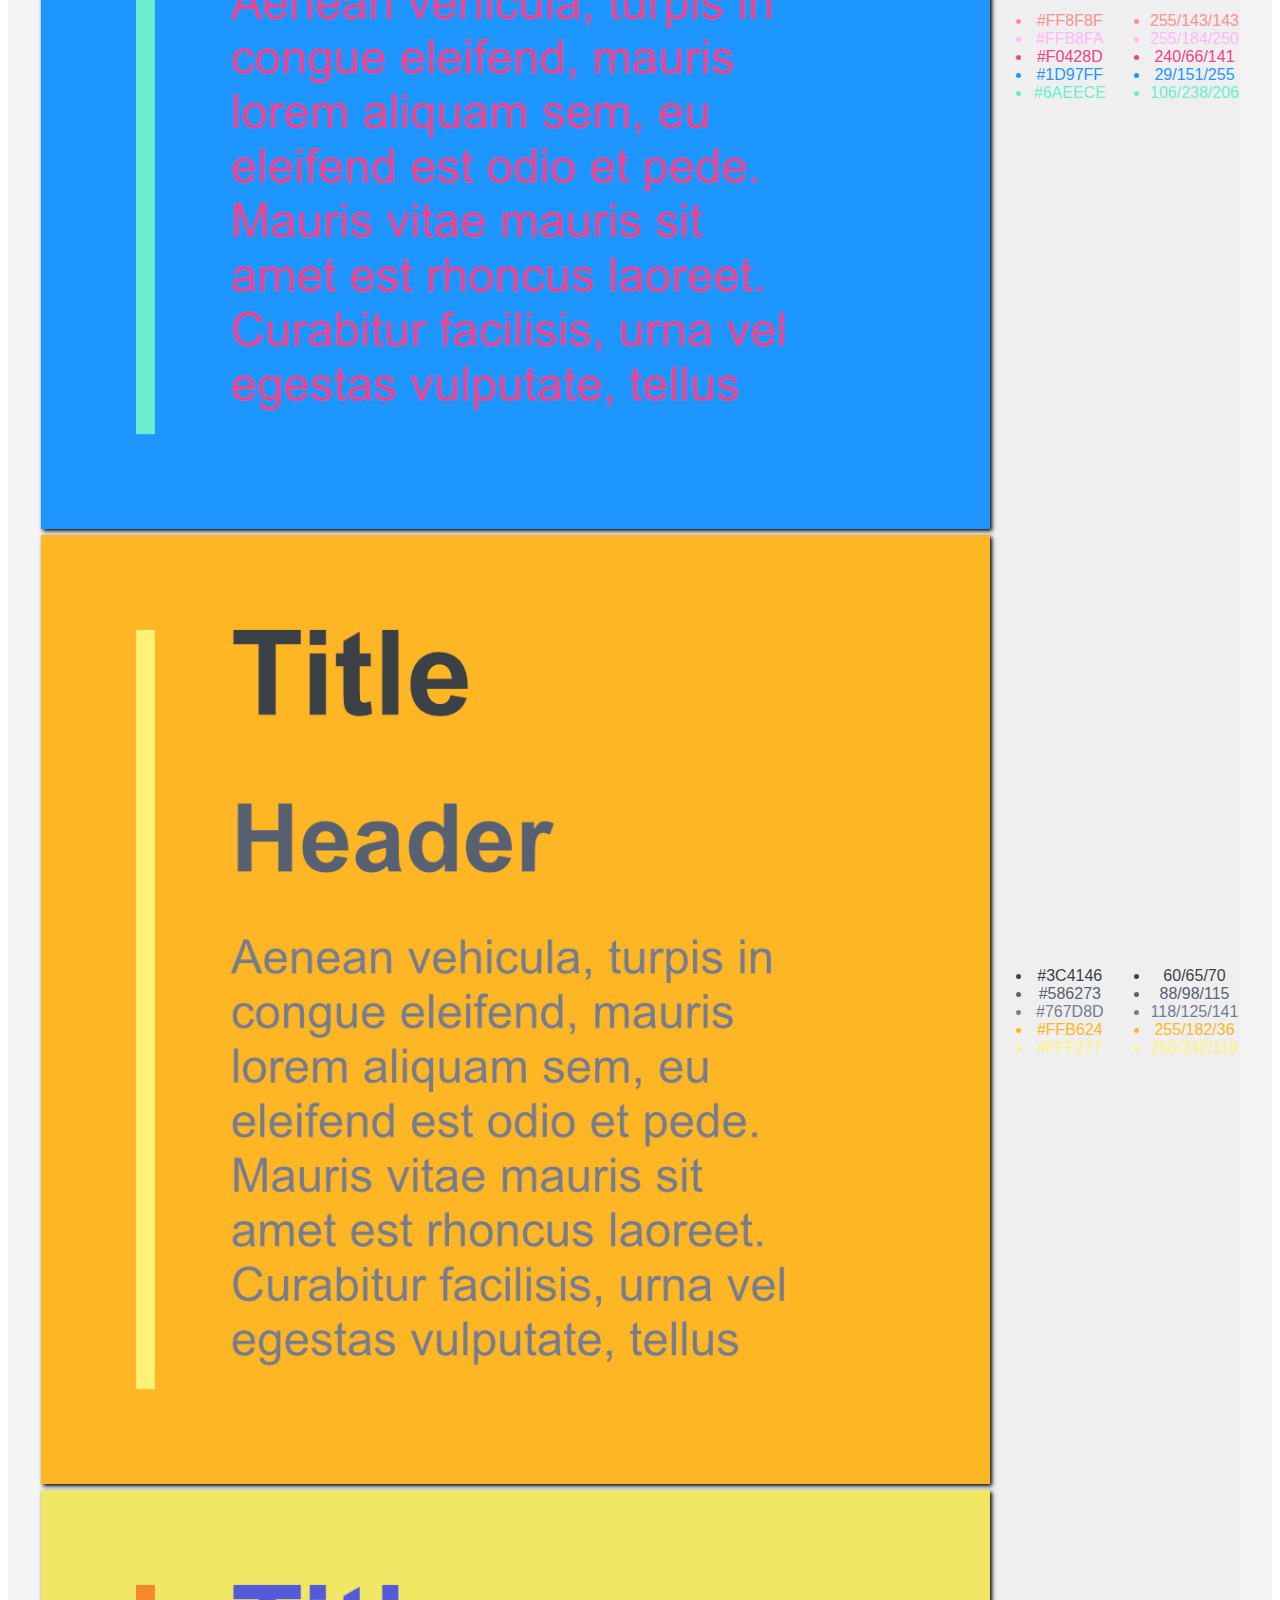
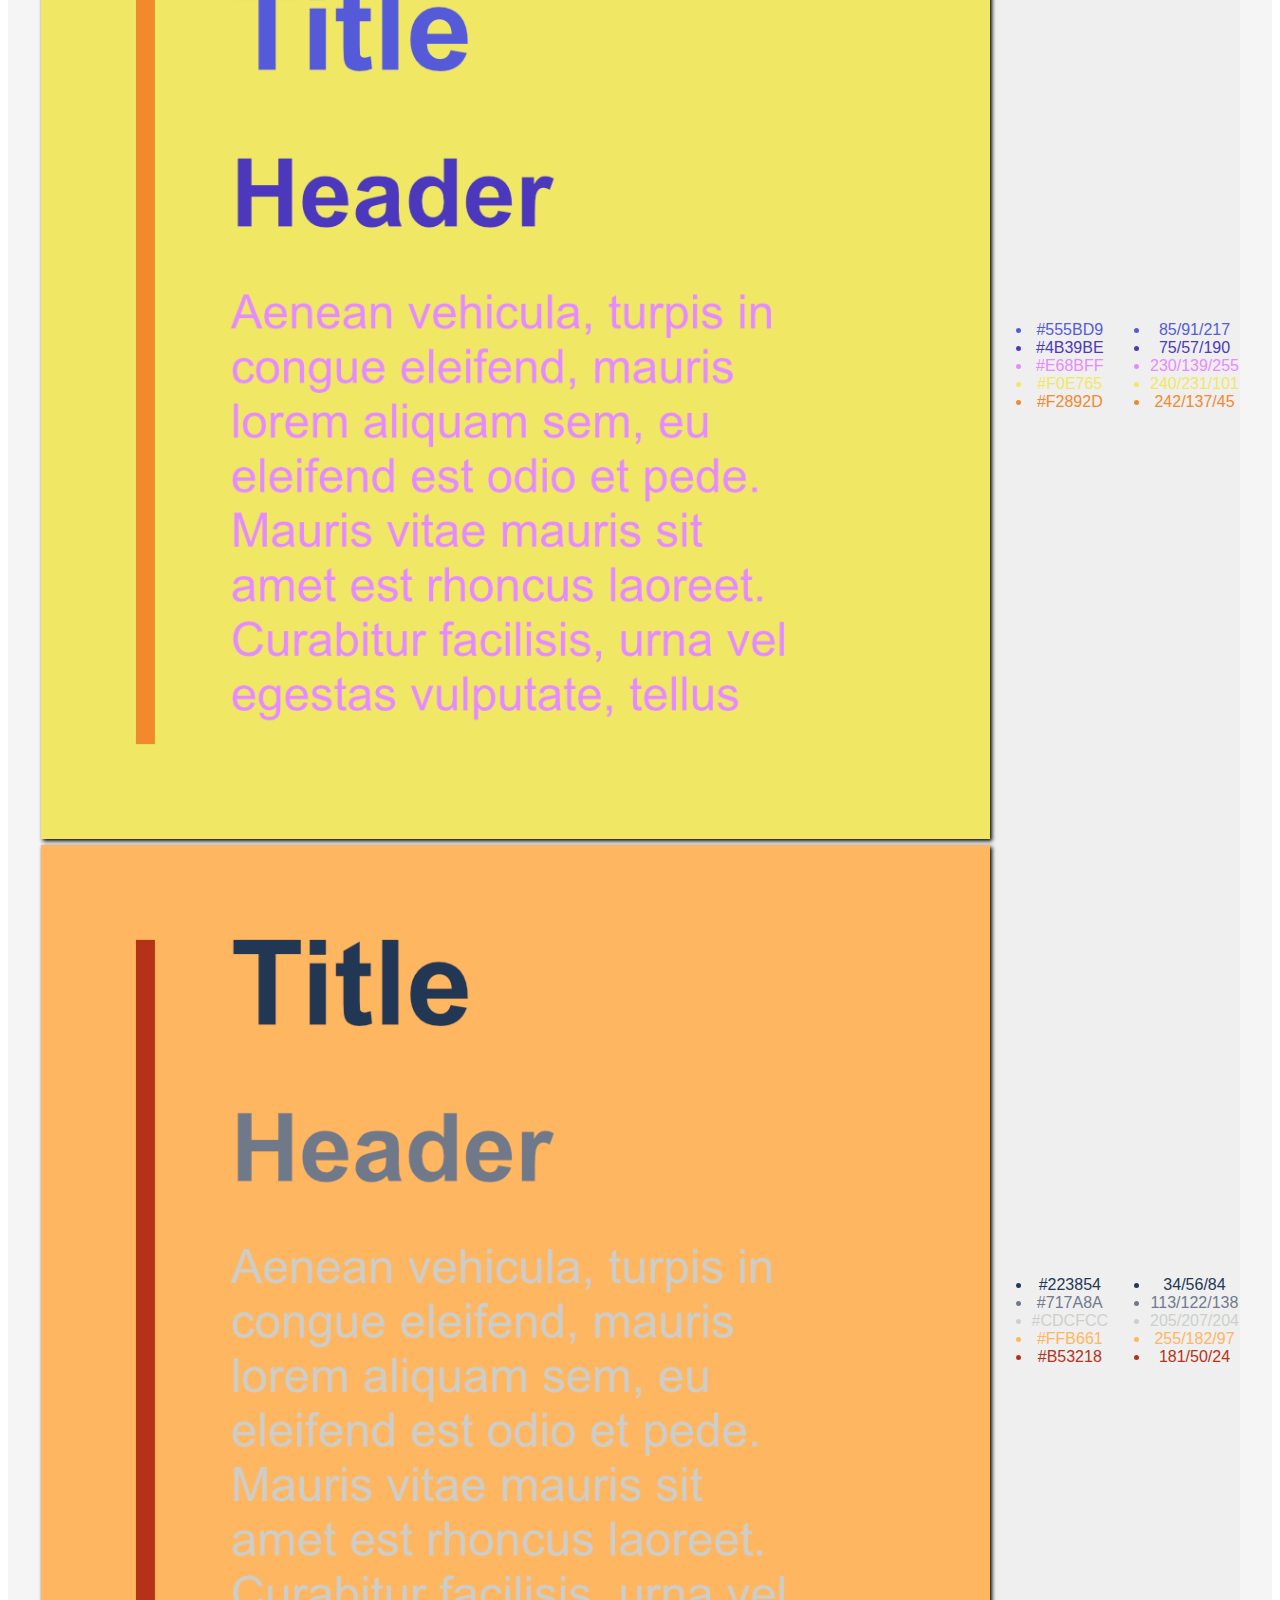
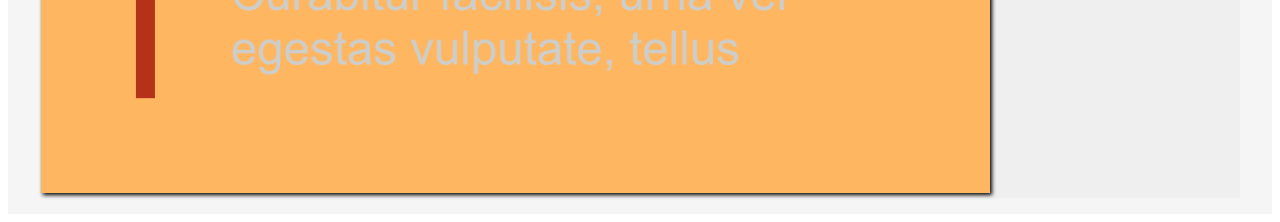
<file: SubColor/ColorThemes.html>
<!DOCTYPE html>
<html lang="en">
<head>
  <meta charset="UTF-8">
  <meta name="viewport" content="width=device-width, initial-scale=1">
  <link id="lightmode" href="../sitewide.css" rel="stylesheet">
  <link id="darkmode" disabled href="../sitewide_darkmode.css" rel="stylesheet">
  <script src="../script.js"></script>
  <link href="../color-and-type.css" rel="stylesheet">
  <title>Typography</title>
</head>
<body>
  <!-- this is what will turn into the navigation bar -->
   <h3>navigation</h3>
<nav>
    <ul>
        <li class="">
          <a class="" href="../index.html">Homepage</a>
        </li>
        <li class="contains"> My portfolio
          <ul>
          <li class="">
            <a class="" href="../showcase/photoRestoration.html">Photo Restoration</a>
          </li>
          <li class="">
            <a class="" href="../showcase/adCampaign.html">Ad Campaign</a>
          </li>
          <li class="">
            <a class="" href="../showcase/magazine.html">Magazine Cover</a>
          </li>
          <li class="">
            <a class="" href="../showcase/animations.html">Animations</a>
          </li>
          </ul>
        </li>
        <li class="">
          <a class="" href="../resume.html">resume</a>
        </li>
        <li class="contains"> <a class="" href="../ColorTheoryOverview.html">Color Theory</a>
          <ul>
          <li>
            <a class="" href="ColorThemes.html">Color Themes</a>
          </li>
          <li>
            <a class="" href="ColorTheoryArticle.html">Color Theory Article</a>
          </li>
          </ul>
        </li>
        <li class="contains"> <a class="" href="../TypographyOverview.html">Typography Overview</a>
        <ul>
          <li class="">
            <a class="" href="../SubTypography/FontTypes.html">Font Types</a>
          </li>
          <li class="">
            <a class="" href="../SubTypography/TypographyArticle.html">Typography Article</a>
          </li>
        </ul>
        </li>
        <li class="contains"> mode
          <ul>
            <li id="selectDark">Dark Mode</li>
            <li id="selectLight">Light Mode</li>
          </ul>
        </li>
        <li class="contains"> font size
          <ul>
            <li id="smallOption">small</li>
            <li id="mediumOption">medium</li>
            <li id="largeOption">large</li>
          </ul>
        </li>
    </ul>
  </nav>
<section>
  <h1>Color Palette Tables</h1>
  <table>
    <caption></caption>
    <tr>
      <th>Color Palette</th>
      <th>Hex Numbers</th>
      <th>RGB values</th>
    </tr>
    <tr>
      <td>
        <img src="../Images/palette_squares/Palette_1.png" alt="A yellow and blue color palette">
      </td>
      <td>
        <ul class="pal1">
          <li class="color1">#00186D</li> 
          <li class="color2">#022C8A</li> 
          <li class="color3">#053DC9</li> 
          <li class="color4">#FFFCBD</li>
          <li class="color5">#F9EF00</li>
        </ul>
      </td>
      <td>
        <ul class="pal1">
          <li class="color1">0/24/109</li>
          <li class="color2">2/44/138</li>
          <li class="color3">5/61/201</li>
          <li class="color4">255/252/189</li>
          <li class="color5">249/239/0</li>
        </ul>
      </td>
    </tr>
    <tr>
      <td>
        <img src="../Images/palette_squares/Palette_2.png" alt="A neon pastel color palette">
      </td>
      <td>
        <ul class="pal2">
          <li class="color1">#FF8F8F</li>
          <li class="color2">#FFB8FA</li>
          <li class="color3">#F0428D</li>
          <li class="color4">#1D97FF</li>
          <li class="color5">#6AEECE</li>
        </ul>
      </td>
      <td>
        <ul class="pal2">
          <li class="color1">255/143/143</li> 
          <li class="color2">255/184/250</li>
          <li class="color3">240/66/141</li>
          <li class="color4">29/151/255</li>
          <li class="color5">106/238/206</li>
        </ul>
      </td>
    </tr>
    <tr>
      <td>
        <img src="../Images/palette_squares/Palette_3.png" alt="A industrial color palette">
      </td>
      <td>
        <ul class="pal3">
          <li class="color1">#3C4146</li>
          <li class="color2">#586273</li>
          <li class="color3">#767D8D</li>
          <li class="color4">#FFB624</li>
          <li class="color5">#FFF277</li>
        </ul>
      </td>
      <td>
        <ul class="pal3">
          <li class="color1">60/65/70</li>
          <li class="color2">88/98/115</li>
          <li class="color3">118/125/141</li>
          <li class="color4">255/182/36</li>
          <li class="color5">255/242/119</li>
        </ul>
      </td>
    </tr>
    <tr>
      <td>
        <img src="../Images/palette_squares/Palette_4.png" alt="A faded pink blue and orange color palette">
      </td>
      <td>
        <ul class="pal4">
          <li class="color1">#555BD9</li>
          <li class="color2">#4B39BE</li>
          <li class="color3">#E68BFF</li>
          <li class="color4">#F0E765</li>
          <li class="color5">#F2892D</li>
        </ul>
      </td>
      <td>
        <ul class="pal4">
          <li class="color1">85/91/217</li>
          <li class="color2">75/57/190</li>
          <li class="color3">230/139/255</li>
          <li class="color4">240/231/101</li>
          <li class="color5">242/137/45</li>
        </ul>
      </td>
    </tr>
    <tr>
      <td>
        <img src="../Images/palette_squares/Palette_5.png" alt="An ochre color palette">
      </td>
      <td>
        <ul class="pal5">
          <li class="color1">#223854</li>
          <li class="color2">#717A8A</li>
          <li class="color3">#CDCFCC</li>
          <li class="color4">#FFB661</li>
          <li class="color5">#B53218</li>
        </ul>
      </td>
      <td>
        <ul class="pal5">
          <li class="color1">34/56/84</li>
          <li class="color2">113/122/138</li>
          <li class="color3">205/207/204</li>
          <li class="color4">255/182/97</li>
          <li class="color5">181/50/24</li>
        </ul>
      </td>
    </tr>
  </table>
</section>
</body>
<footer></footer>
</html>
</file>
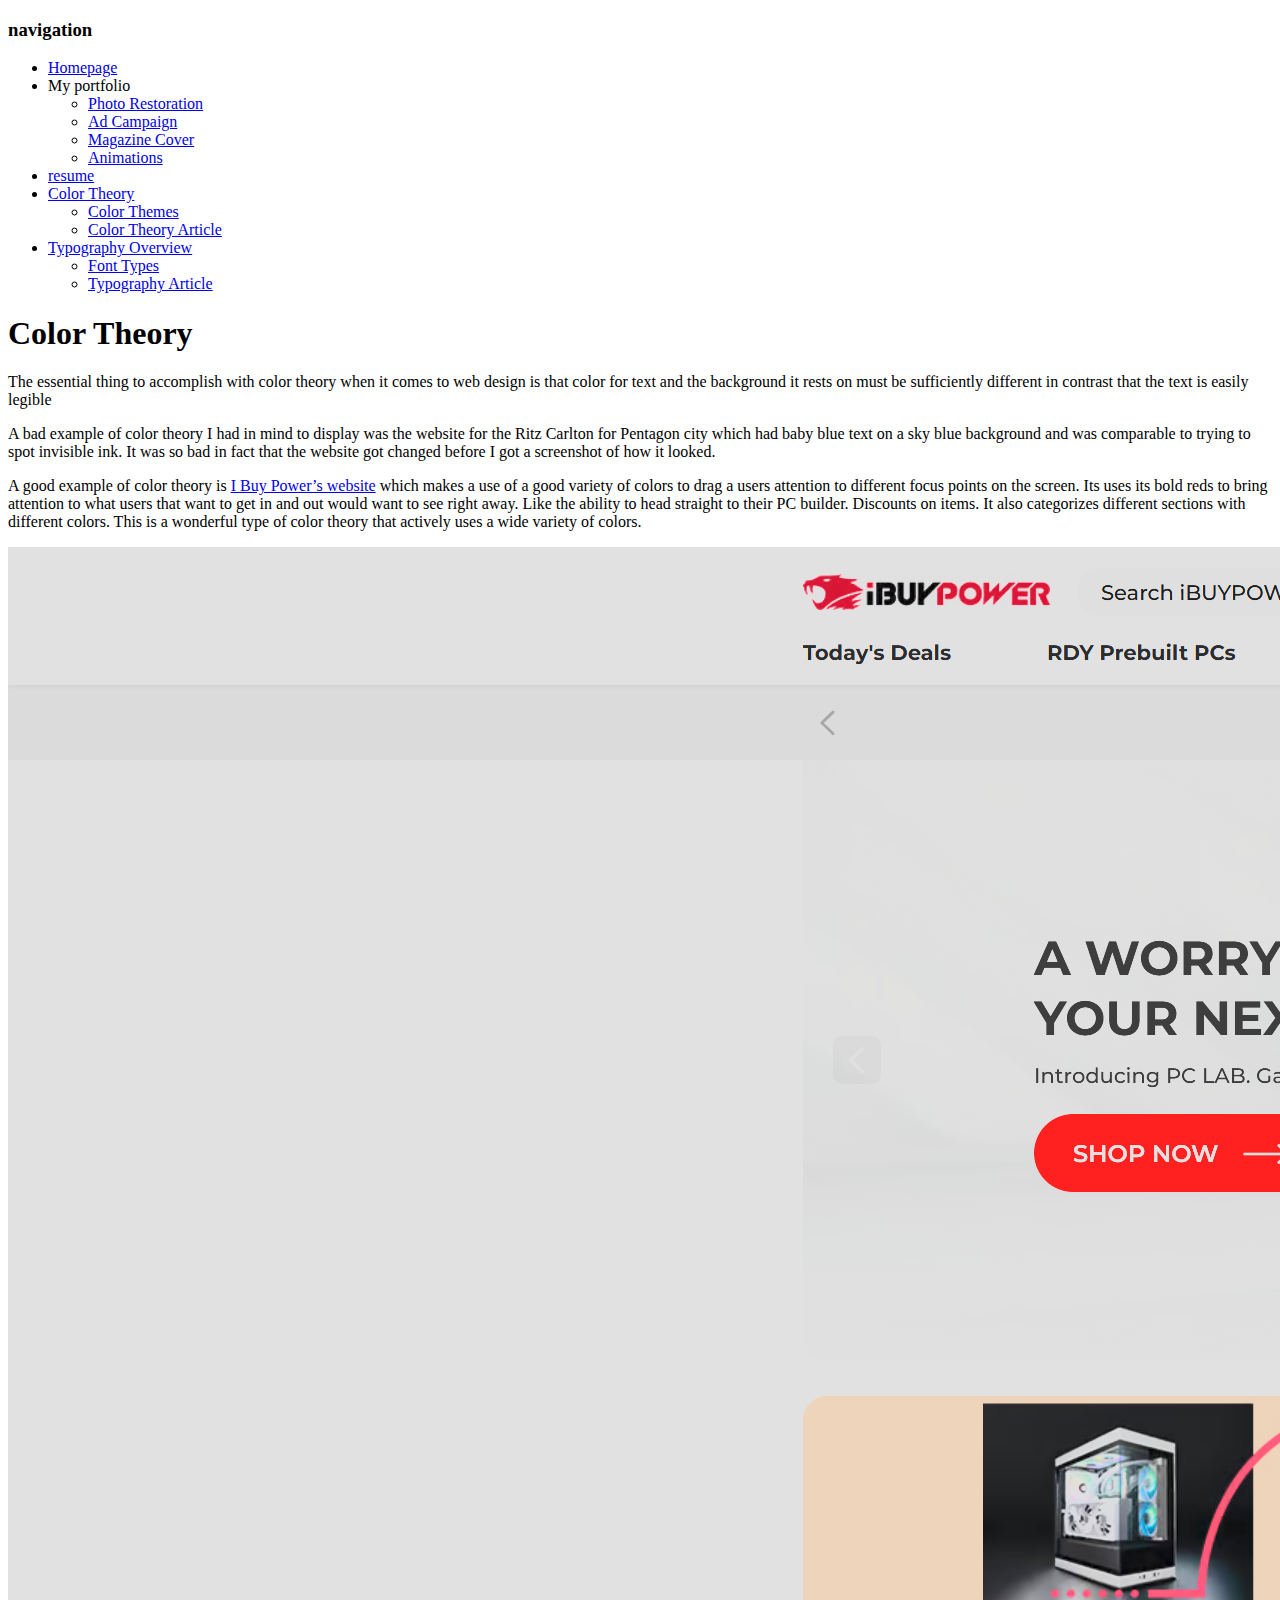
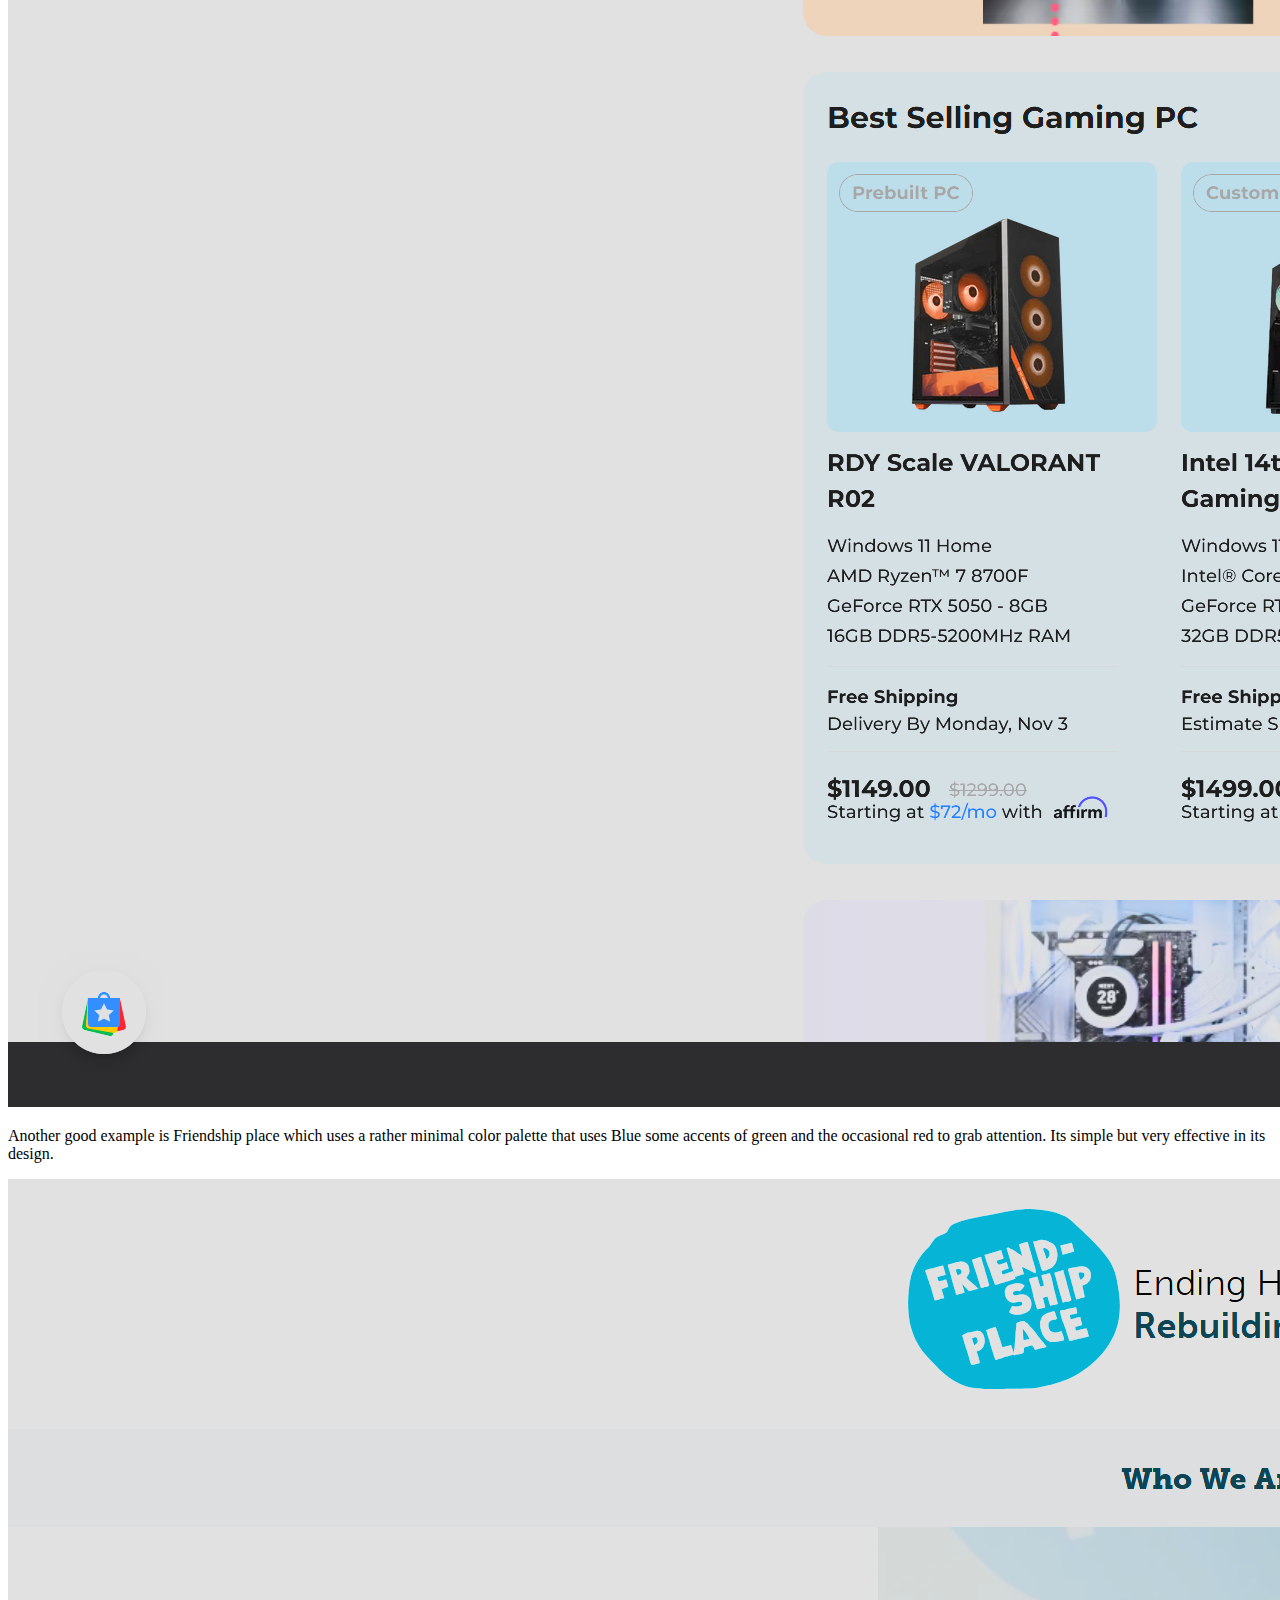
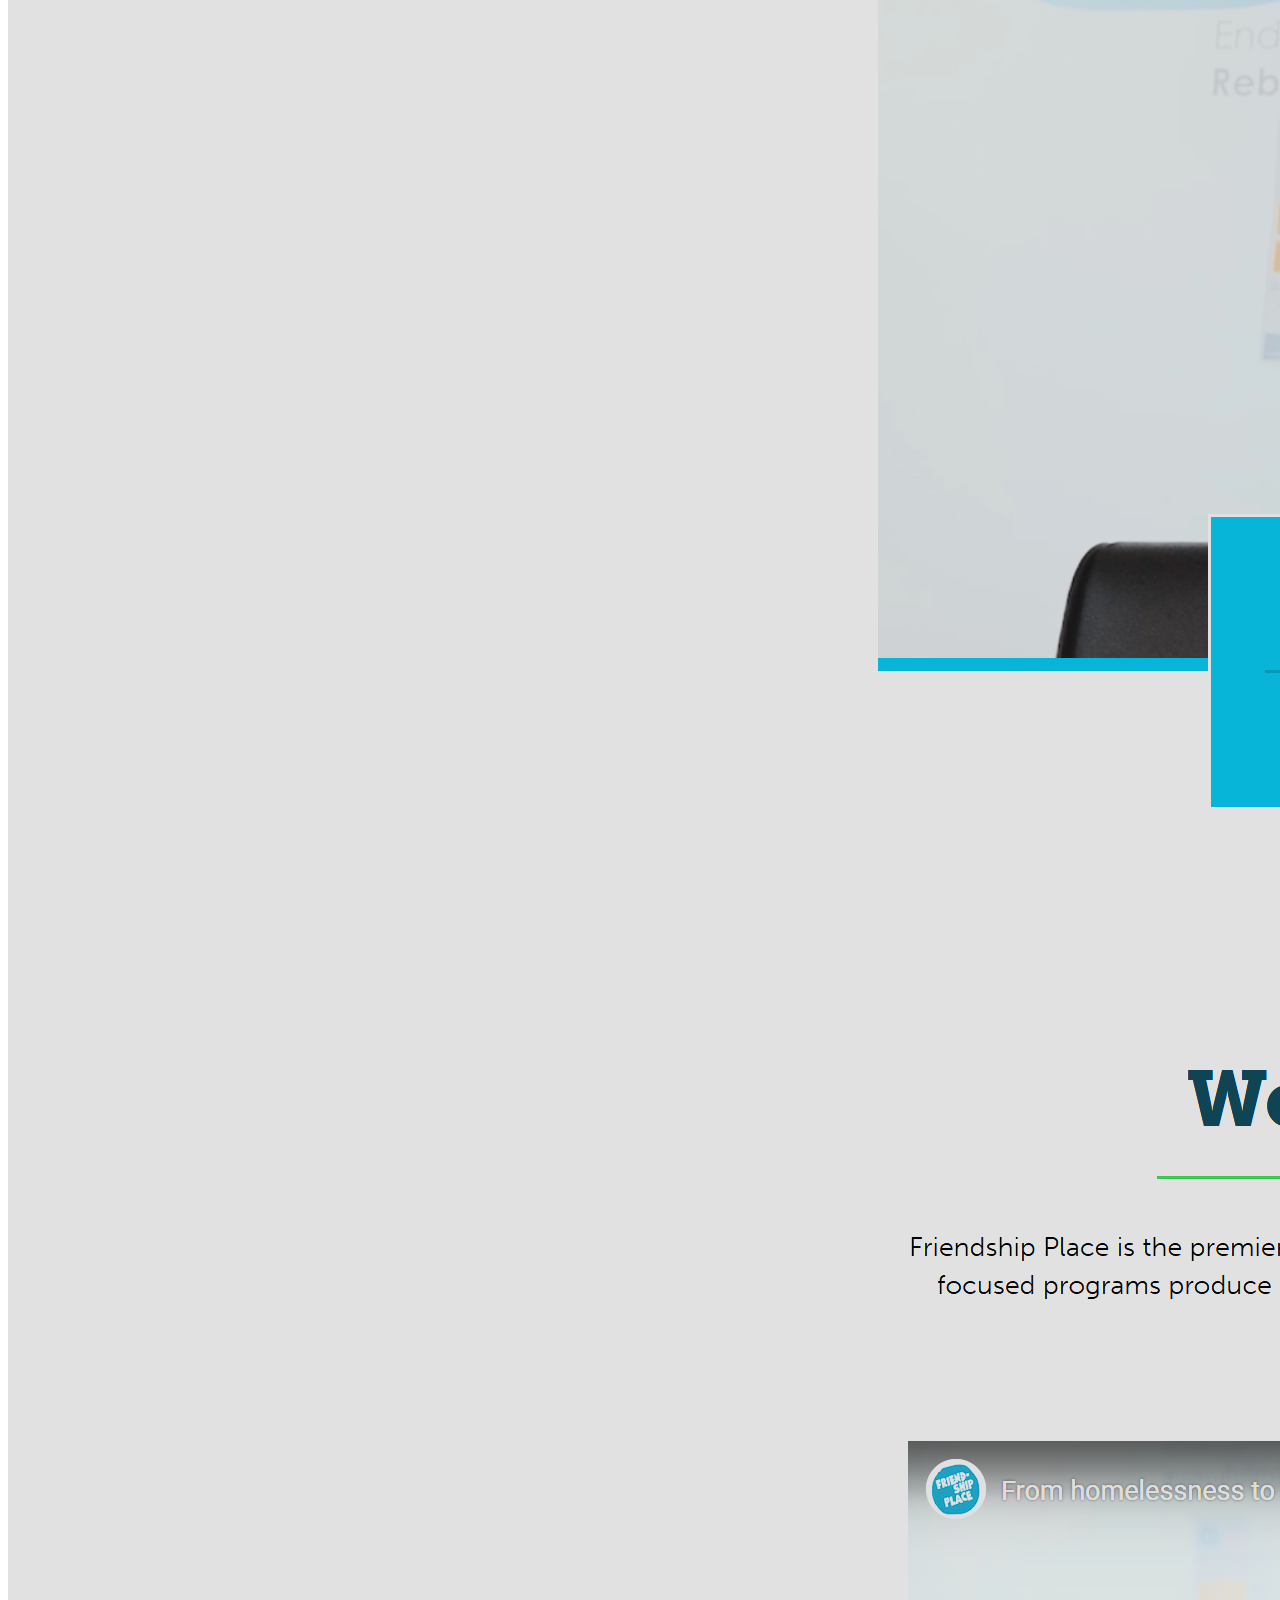
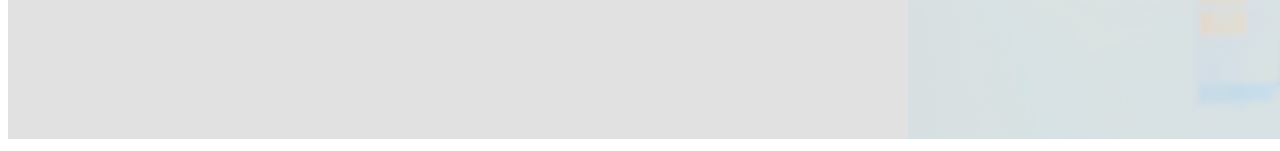
<file: SubColor/ColorTheoryArticle.html>
<!DOCTYPE html>
<html lang="en">
<head>
  <meta charset="UTF-8">
  <meta name="viewport" content="width=device-width, initial-scale=1">
  <title>Typography</title>
</head>
<body>
    <!-- this is what will turn into the navigation bar -->
   <h3>navigation</h3>
<nav>
    <ul>
        <li class="">
          <a class="" href="../index.html">Homepage</a>
        </li>
        <li> My portfolio
          <ul>
          <li class="">
            <a class="" href="../showcase/photoRestoration.html">Photo Restoration</a>
          </li>
          <li class="">
            <a class="" href="../showcase/adCampaign.html">Ad Campaign</a>
          </li>
          <li class="">
            <a class="" href="../showcase/magazine.html">Magazine Cover</a>
          </li>
          <li class="">
            <a class="" href="../showcase/animations.html">Animations</a>
          </li>
          </ul>
        </li>
        <li class="">
          <a class="" href="../resume.html">resume</a>
        </li>
        <li> <a class="" href="../ColorTheoryOverview.html">Color Theory</a>
          <ul>
          <li>
            <a class="" href="ColorThemes.html">Color Themes</a>
          </li>
          <li>
            <a class="" href="ColorTheoryArticle.html">Color Theory Article</a>
          </li>
          </ul>
        </li>
        <li> <a class="" href="../TypographyOverview.html">Typography Overview</a>
        <ul>
          <li class="">
            <a class="" href="../SubTypography/FontTypes.html">Font Types</a>
          </li>
          <li class="">
            <a class="" href="../SubTypography/TypographyArticle.html">Typography Article</a>
          </li>
        </ul>
        </li>
    </ul>
  </nav>
<section>
  <h1>Color Theory</h1>
  <p>The essential thing to accomplish with color theory when it comes to web design is that color for text and the background it rests on must be sufficiently different in contrast that the text is easily legible</p>
  <p>A bad example of color theory I had in mind to display was the website for the Ritz Carlton for Pentagon city which had baby blue text on a sky blue background and was comparable to trying to spot invisible ink. It was so bad in fact that the website got changed before I got a screenshot of how it looked.</p>
  <p>A good example of color theory is <a href="https://www.ibuypower.com/?gad_source=1&gad_campaignid=20198170511&gclid=CjwKCAiAz_DIBhBJEiwAVH2XwCyfVdyMiCtRBsgVThVV7ZoddGAv0KwAt7MZY09LdKqFqxuhDCNh_xoCiHMQAvD_BwE">I Buy Power’s website</a> which makes a use of a good variety of colors to drag a users attention to different focus points on the screen. Its uses its bold reds to bring attention to what users that want to get in and out would want to see right away. Like the ability to head straight to their PC builder.
     Discounts on items. It also categorizes different sections with different colors. This is a wonderful type of color theory that actively uses a wide variety of colors.</p>
    <img src="../Images/IBuyPower.png" class="">
  <p>Another good example is Friendship place which uses a rather minimal color palette that uses Blue some accents of green and the occasional red to grab attention. Its simple but very effective in its design.</p>
    <img src="../Images/friendshipPlace.png" class="">
</section>
</body>
<footer></footer>
</html>
</file>
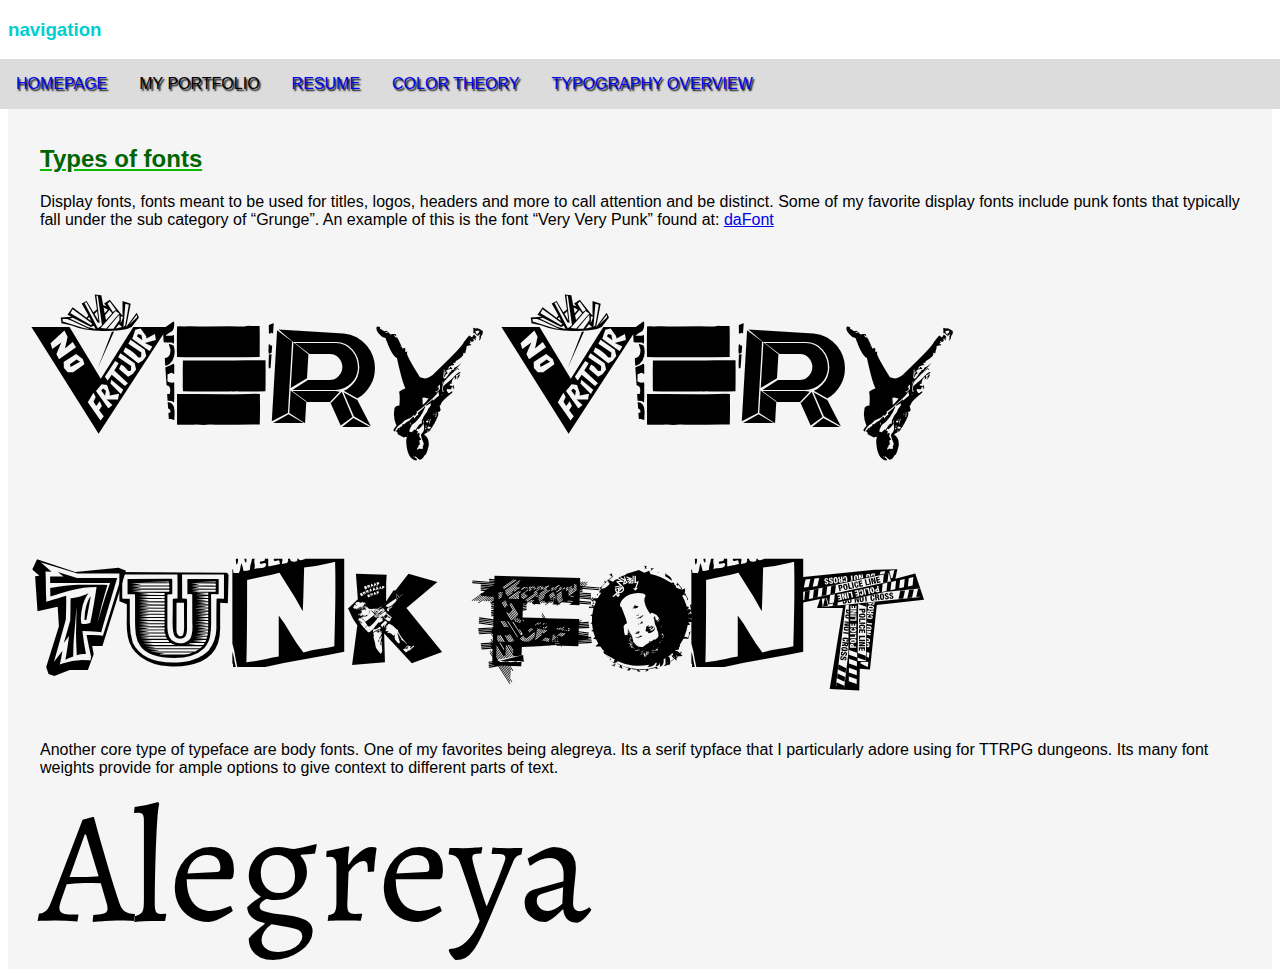
<file: SubTypography/FontTypes.html>
<!DOCTYPE html>
<html lang="en">
<head>
  <meta charset="UTF-8">
  <meta name="viewport" content="width=device-width, initial-scale=1">
  <link href="../sitewide.css" rel="stylesheet">
  <link href="../color-and-type.css" rel="stylesheet">
  <title>Typography</title>
</head>
<body>
  <!-- this is what will turn into the navigation bar -->
   <h3>navigation</h3>
<nav>
    <ul>
        <li class="">
          <a class="" href="../index.html">Homepage</a>
        </li>
        <li class="contains"> My portfolio
          <ul>
          <li class="">
            <a class="" href="../showcase/photoRestoration.html">Photo Restoration</a>
          </li>
          <li class="">
            <a class="" href="../showcase/adCampaign.html">Ad Campaign</a>
          </li>
          <li class="">
            <a class="" href="../showcase/magazine.html">Magazine Cover</a>
          </li>
          <li class="">
            <a class="" href="../showcase/animations.html">Animations</a>
          </li>
          </ul>
        </li>
        <li class="">
          <a class="" href="../resume.html">resume</a>
        </li>
        <li class="contains"> <a class="" href="../ColorTheoryOverview.html">Color Theory</a>
          <ul>
          <li>
            <a class="" href="../SubColor/ColorThemes.html">Color Themes</a>
          </li>
          <li>
            <a class="" href="../SubColor/ColorTheoryArticle.html">Color Theory Article</a>
          </li>
          </ul>
        </li>
        <li class="contains"> <a class="" href="../TypographyOverview.html">Typography Overview</a>
        <ul>
          <li class="">
            <a class="" href="FontTypes.html">Font Types</a>
          </li>
          <li class="">
            <a class="" href="TypographyArticle.html">Typography Article</a>
          </li>
        </ul>
        </li>
    </ul>
  </nav>
<section>
   <h2>Types of fonts</h2>
    <p>Display fonts, fonts meant to be used for titles, logos, headers and more to call attention and be distinct. Some of my favorite display fonts include punk fonts that typically fall under the sub category of “Grunge”. An example of this is the font “Very Very Punk” found at: <a href="https://www.dafont.com/very-very-punk.font?l[]=10&l[]=1&l[]=6">daFont</a></p>
    <div class="displaySizeFont" id="very-very-punk">Very Very Punk Font</div>
    <p>Another core type of typeface are body fonts. One of my favorites being alegreya. Its a serif typface that I particularly adore using for TTRPG dungeons. Its many font weights provide for ample options to give context to different parts of text. <a href="https://fonts.google.com/specimen/Alegreya"></a></p>
    <div class="displaySizeFont" id="alegreya">Alegreya</div>
</section>
</body>
<footer></footer>
</html>
</file>
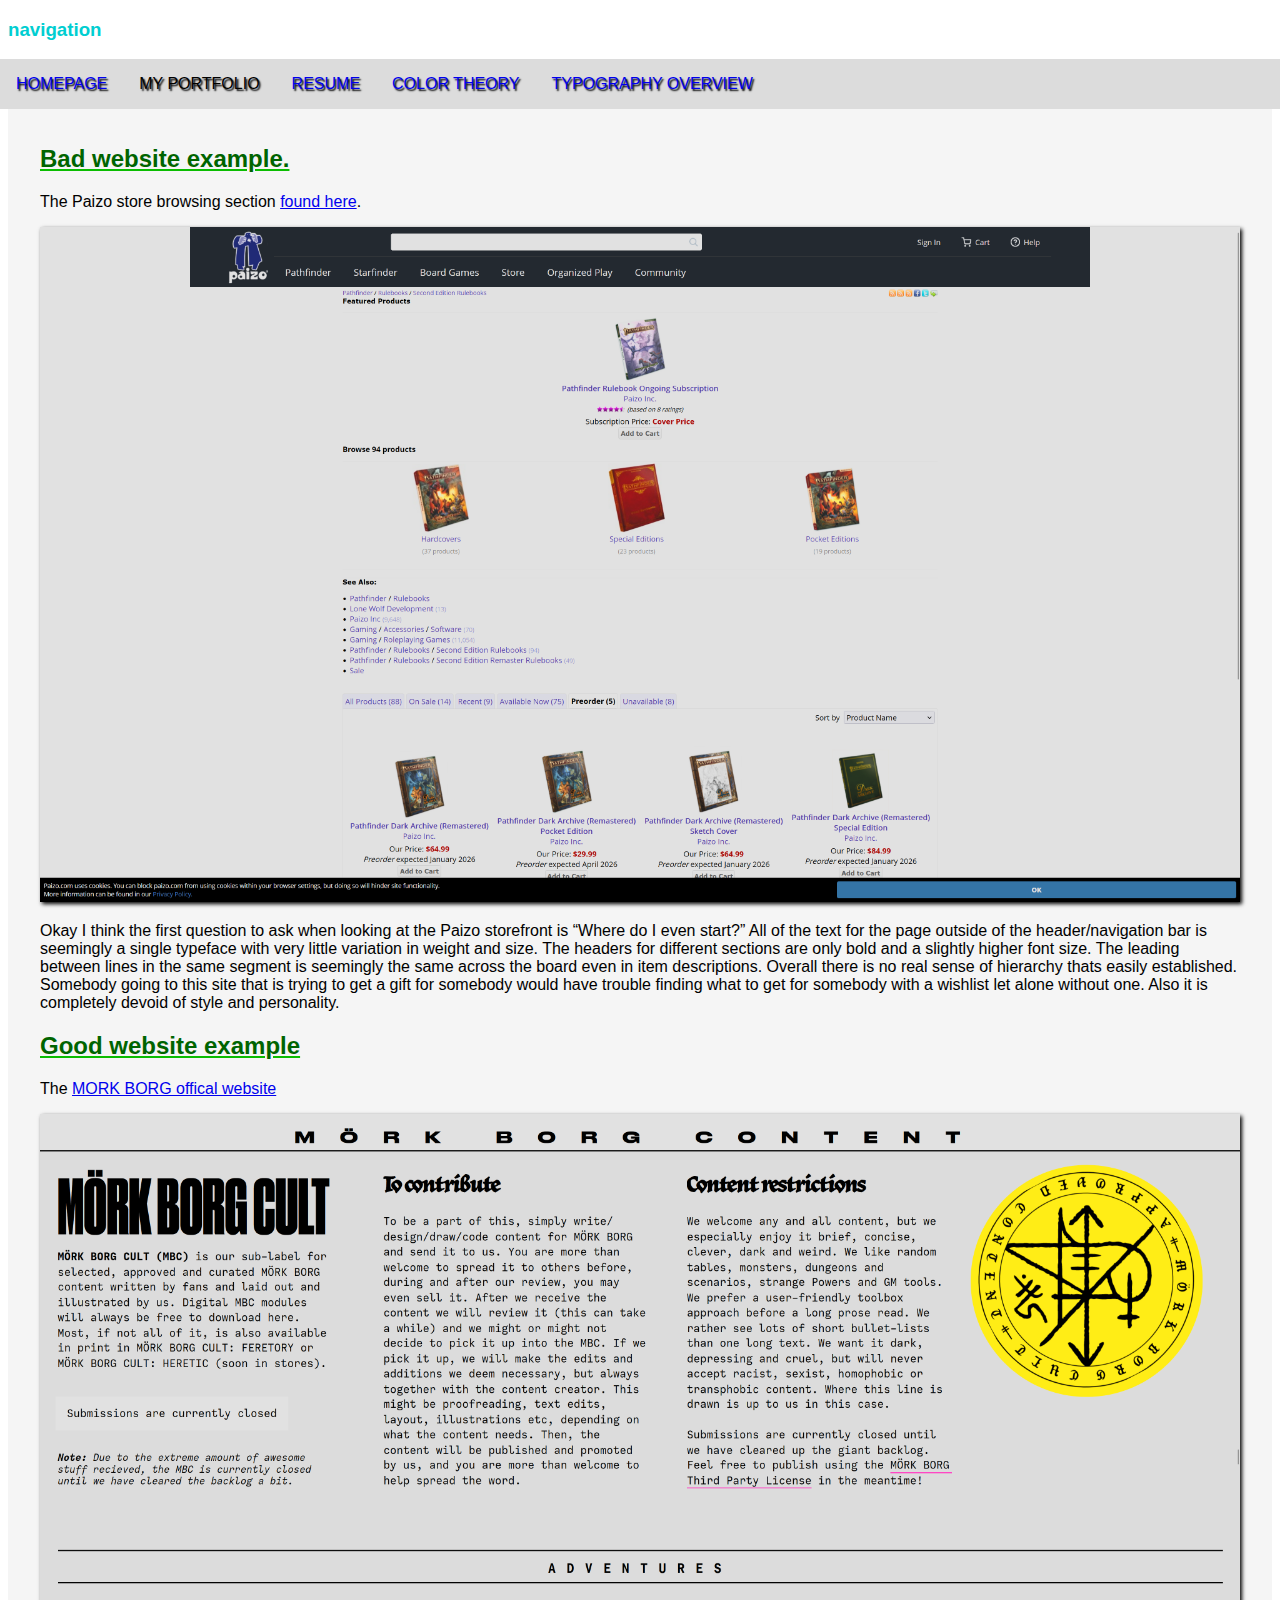
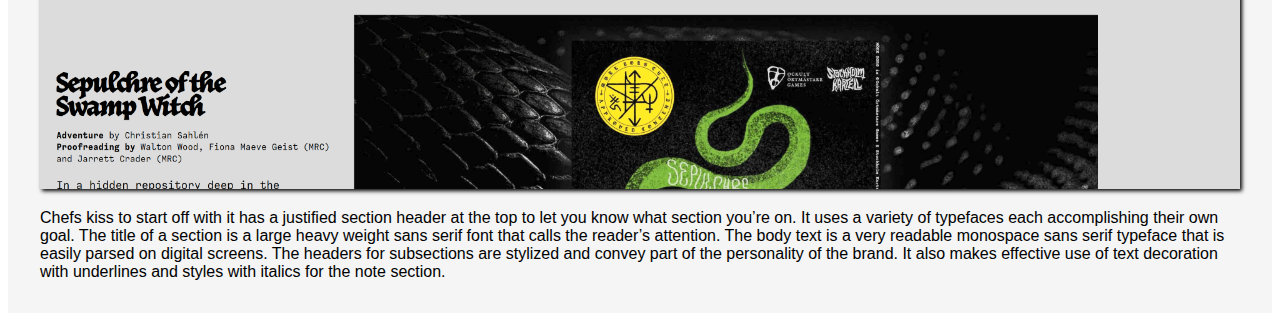
<file: SubTypography/TypographyArticle.html>
<!DOCTYPE html>
<html lang="en">
<head>
  <meta charset="UTF-8">
  <meta name="viewport" content="width=device-width, initial-scale=1">
  <link href="../sitewide.css" rel="stylesheet">
  <link href="../color-and-type.css" rel="stylesheet">
  <title>Typography Article</title>
</head>
<body>
  <!-- this is what will turn into the navigation bar -->
   <h3>navigation</h3>
<nav>
    <ul>
        <li class="">
          <a class="" href="index.html">Homepage</a>
        </li>
        <li class="contains"> My portfolio
          <ul>
          <li class="">
            <a class="" href="../showcase/photoRestoration.html">Photo Restoration</a>
          </li>
          <li class="">
            <a class="" href="../showcase/adCampaign.html">Ad Campaign</a>
          </li>
          <li class="">
            <a class="" href="../showcase/magazine.html">Magazine Cover</a>
          </li>
          <li class="">
            <a class="" href="../showcase/animations.html">Animations</a>
          </li>
          </ul>
        </li>
        <li class="">
          <a class="" href="../resume.html">resume</a>
        </li>
        <li class="contains"> <a class="" href="../ColorTheoryOverview.html">Color Theory</a>
          <ul>
          <li>
            <a class="" href="../SubColor/ColorThemes.html">Color Themes</a>
          </li>
          <li>
            <a class="" href="../SubColor/ColorTheoryArticle.html">Color Theory Article</a>
          </li>
          </ul>
        </li>
        <li class="contains"> <a class="" href="../TypographyOverview.html">Typography Overview</a>
        <ul>
          <li class="">
            <a class="" href="FontTypes.html">Font Types</a>
          </li>
          <li class="">
            <a class="" href="TypographyArticle.html">Typography Article</a>
          </li>
        </ul>
        </li>
    </ul>
  </nav>
<section>
    <h2>Bad website example.</h2>
    <p>The Paizo store browsing section <a href="https://paizo.com/store/pathfinder/rulebooks/core">found here</a>.</p>
    <img src="../Images/Paizo_Website.png" class="" alt="The Paizo website">
    <p>Okay I think the first question to ask when looking at the Paizo storefront is “Where do I even start?” All of the text for the page outside of the header/navigation bar is seemingly a single typeface with very little variation in weight and size. The headers for different sections are only bold and a slightly higher font size. The leading between lines in the same segment is seemingly the same across the board even in item descriptions. Overall there is no real sense of hierarchy thats easily established. Somebody going to this site that is trying to get a gift for somebody would have trouble finding what to get for somebody with a wishlist let alone without one. Also it is completely devoid of style and personality.</p>
    <h2>Good website example</h2>
    <p>The <a href="https://morkborg.com/content/">MORK BORG offical website</a></p>
    <img src="../Images/BORG_Website.png" class="" alt="The MORK BORG website">
    <p> Chefs kiss to start off with it has a justified section header at the top to let you know what section you’re on. It uses a variety of typefaces each accomplishing their own goal. The title of a section is a large heavy weight sans serif font that calls the reader’s attention. The body text is a very readable monospace sans serif typeface that is easily parsed on digital screens. The headers for subsections are stylized and convey part of the personality of the brand. It also makes effective use of text decoration with underlines and styles with italics for the note section.</p>
</section>
</body>
<footer></footer>
</html>
</file>
<file: sitewide.css>
.sitewide-font {
    font-family: Arial, Helvetica, sans-serif;
}

body {
    font-family: Arial, Helvetica, sans-serif;
}

h1 {
    font-weight: bolder;
    color: rgb(11, 189, 1);
}

h2 {
  text-decoration: underline;
  color: darkgreen;
  text-decoration-color: rgb(11, 189, 1);
}

h3 {
  color: darkturquoise;
}

section {
    padding: 1rem 2rem;
    background: whitesmoke;
}

nav {
  background: gainsboro;
  margin: 0 -0.5rem;
  text-shadow: .1rem .1rem .1rem black;
  text-transform: uppercase;
}

nav::after {
  content: "";
  display: block;
  clear: both;
}

nav ul {
  list-style: none;
  margin: 0;
  padding: 0;
}

nav a {
  text-decoration: none;
  font-family: Verdana, Geneva, Tahoma, sans-serif;
}

nav li {
  float: left;
  display: block;
  padding: 1rem;
  text-decoration: none;
  font-family: Verdana, Geneva, Tahoma, sans-serif;
}

nav li:hover {
  background: rgb(240, 240, 240);
}

nav a:active {
  color: #cce;
}

li.contains ul {
  display: none;
}

li.contains:hover ul {
  background: white;
  display: block;
  position: absolute;
}

li.contains li {
  float: none;
  font-size: 0.9rem;
}

div img {
  width: 100%;
  transition: transform 0.5s;
}

div img:hover {
  transform: scale(1.05);
  transition: transform 0.5s;
}

#gallery {
  columns: 200px;
  column-fill: balance;
  column-gap: 0.5rem;
  margin: 1rem auto;
  width: 90%;
}

p.caption {
  font-size: 1.2rem;
  font-style: italic;
  margin: 0 1em;
  padding: 0 1em;
}
</file>
<file: sitewide_darkmode.css>
.sitewide-font {
    font-family: Arial, Helvetica, sans-serif;
}

body {
    font-family: Arial, Helvetica, sans-serif;
    color: white;
    background-color: rgb(18, 18, 18);
}

h1 {
    font-weight: bolder;
    color: rgb(11, 189, 1);
}

h2 {
  text-decoration: underline;
  color: darkgreen;
  text-decoration-color: rgb(11, 189, 1);
}

h3 {
  color: darkturquoise;
}

section {
    padding: 1rem 2rem;
    background:dimgray;
}

nav {
  background: rgb(33, 33, 33);
  margin: 0 -0.5rem;
  text-shadow: .1rem .1rem .1rem white;
  text-transform: uppercase;
}

nav::after {
  content: "";
  display: block;
  clear: both;
}

nav ul {
  list-style: none;
  margin: 0;
  padding: 0;
}

nav a {
  text-decoration: none;
  font-family: Verdana, Geneva, Tahoma, sans-serif;
}

nav li {
  float: left;
  display: block;
  padding: 1rem;
  text-decoration: none;
  font-family: Verdana, Geneva, Tahoma, sans-serif;
}

nav li:hover {
  background: rgb(15, 15, 15);
}

nav a:active {
  color: #cce;
}

li.contains ul {
  display: none;
}

li.contains:hover ul {
  background: black;
  display: block;
  position: absolute;
}

li.contains li {
  float: none;
  font-size: 0.9rem;
}

div img {
  width: 100%;
  transition: transform 0.5s;
}

div img:hover {
  transform: scale(1.05);
  transition: transform 0.5s;
}

#gallery {
  columns: 200px;
  column-fill: balance;
  column-gap: 0.5rem;
  margin: 1rem auto;
  width: 90%;
}

p.caption {
  font-size: 1.2rem;
  font-style: italic;
  margin: 0 1em;
  padding: 0 1em;
}
</file>
<file: color-and-type.css>
@font-face {
    font-family: 'very-very-punk-font-webfont' ;
    src: url('Fonts/very_very_punk_font-webfont.woff2') format('woff2');
    src: url('Fonts/very_very_punk_font-webfont.woff') format('woff');
    font-weight: 400;
    font-style: normal;
    font-display: swap;
}

#very-very-punk {
    font-family: 'very-very-punk-font-webfont';
}

@font-face {
    font-family: 'alegreya-variablefont-wght-webfont';
    src: url('Fonts/alegreya-variablefont_wght-webfont.woff2');
    src: url('Fonts/alegreya-variablefont_wght-webfont.woff');
    font-weight: 400;
    font-style: normal;
    font-display: swap;
}

#alegreya {
    font-family: 'alegreya-variablefont-wght-webfont';
}

.displaySizeFont {
    font-size: 10rem;
}

table {
    padding: auto;
    border-collapse: collapse;
}

th {
    background: gainsboro;
    color: rgb(11, 189, 1);
}

tbody {
    background: rgb(239, 239, 239);
}

tr {
    margin: auto;
    text-align: center;
}


img {
    width: 100%;
    box-shadow: .1rem .1rem .25rem black;
}

.pal1 li.color1{
    color: #00186D ;
}

.pal1 li.color2 {
    color: #022C8A;
}

.pal1 li.color3 {
    color: #053DC9;
}

.pal1 li.color4 {
    color: #FFFCBD;
}

.pal1 li.color5 {
    color: #F9EF00;
}

.pal2 li.color1{
    color: #FF8F8F;
}

.pal2 li.color2 {
    color: #FFB8FA;
}

.pal2 li.color3 {
    color: #F0428D;
}

.pal2 li.color4 {
    color: #1D97FF;
}

.pal2 li.color5 {
    color: #6AEECE;
}

.pal3 li.color1{
    color: #3C4146;
}

.pal3 li.color2 {
    color: #586273;
}

.pal3 li.color3 {
    color: #767D8D;
}

.pal3 li.color4 {
    color: #FFB624;
}

.pal3 li.color5 {
    color: #FFF277;
}

.pal4 li.color1{
    color: #555BD9;
}

.pal4 li.color2 {
    color: #4B39BE;
}

.pal4 li.color3 {
    color: #E68BFF;
}

.pal4 li.color4 {
    color: #F0E765;
}

.pal4 li.color5 {
    color: #F2892D;
}

.pal5 li.color1{
    color: #223854;
}

.pal5 li.color2 {
    color: #717A8A;
}

.pal5 li.color3 {
    color: #CDCFCC;
}

.pal5 li.color4 {
    color: #FFB661;
}

.pal5 li.color5 {
    color: #B53218;
}
</file>
